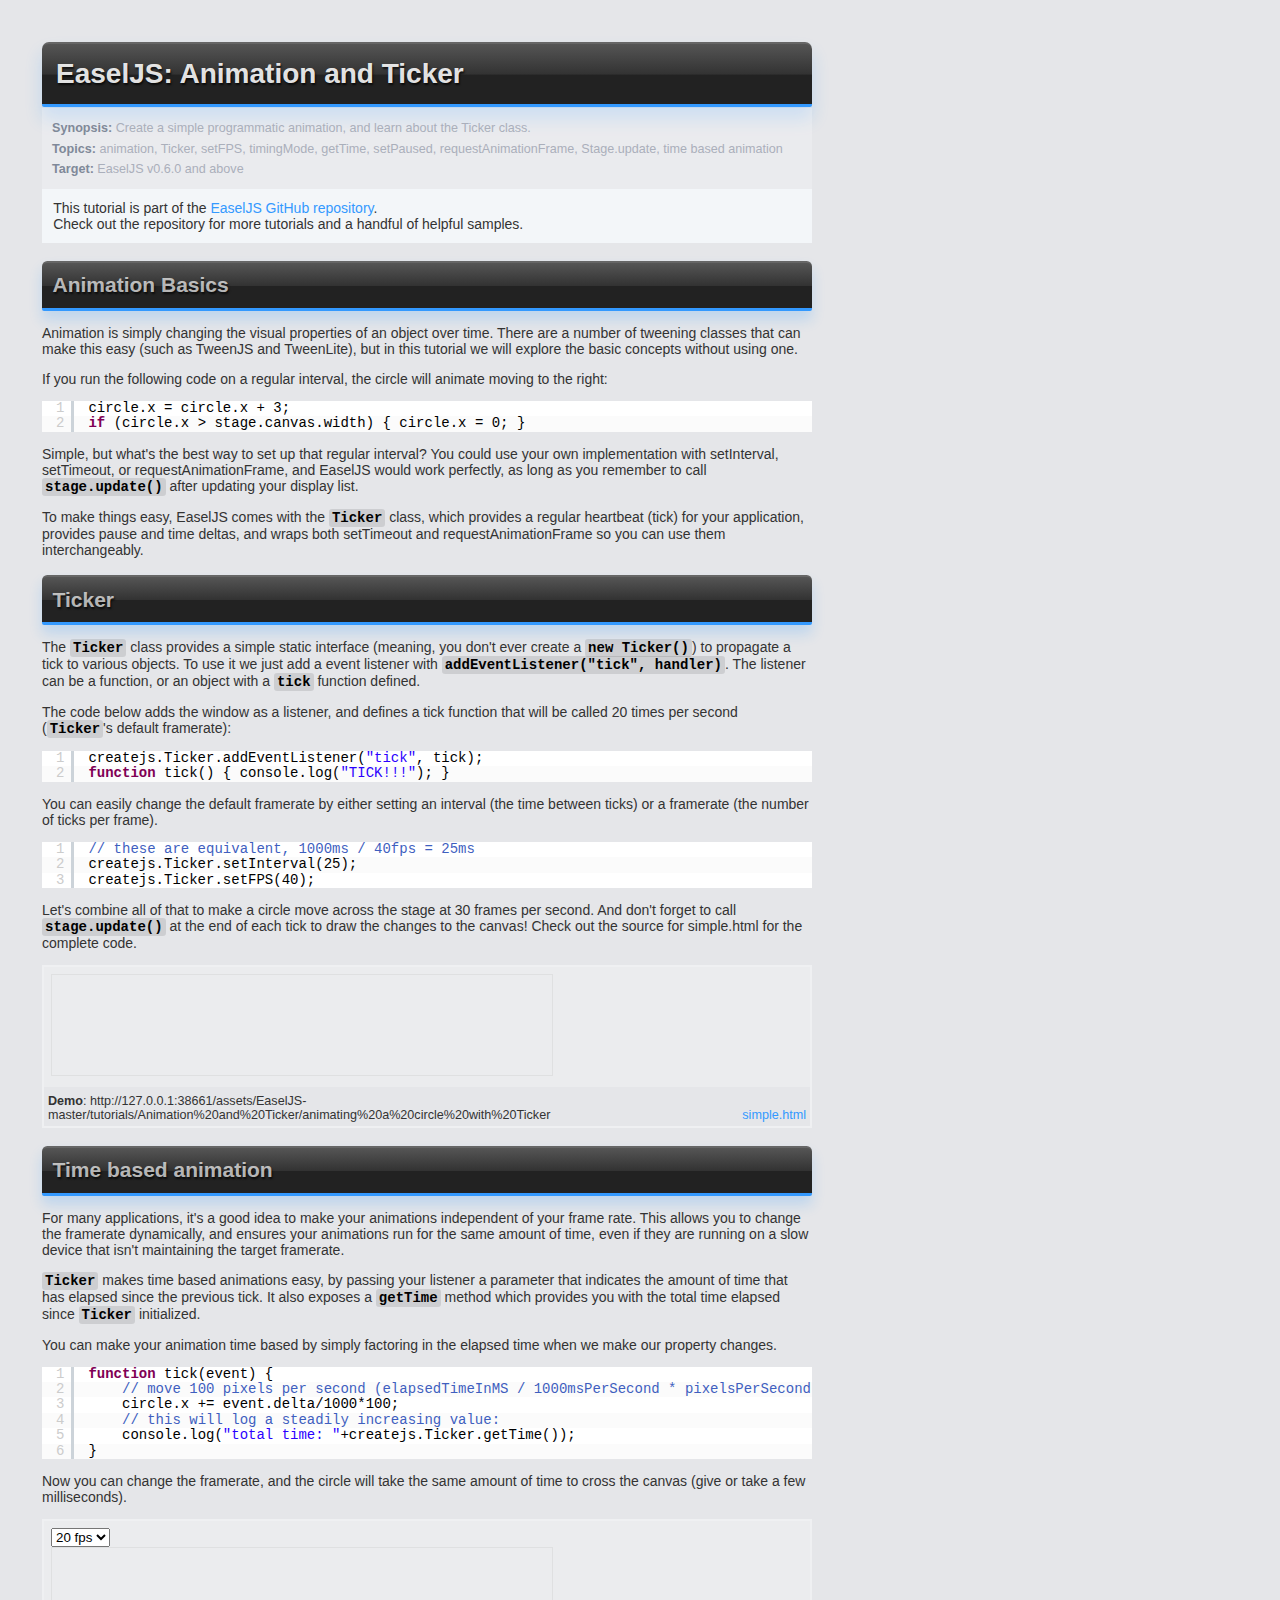
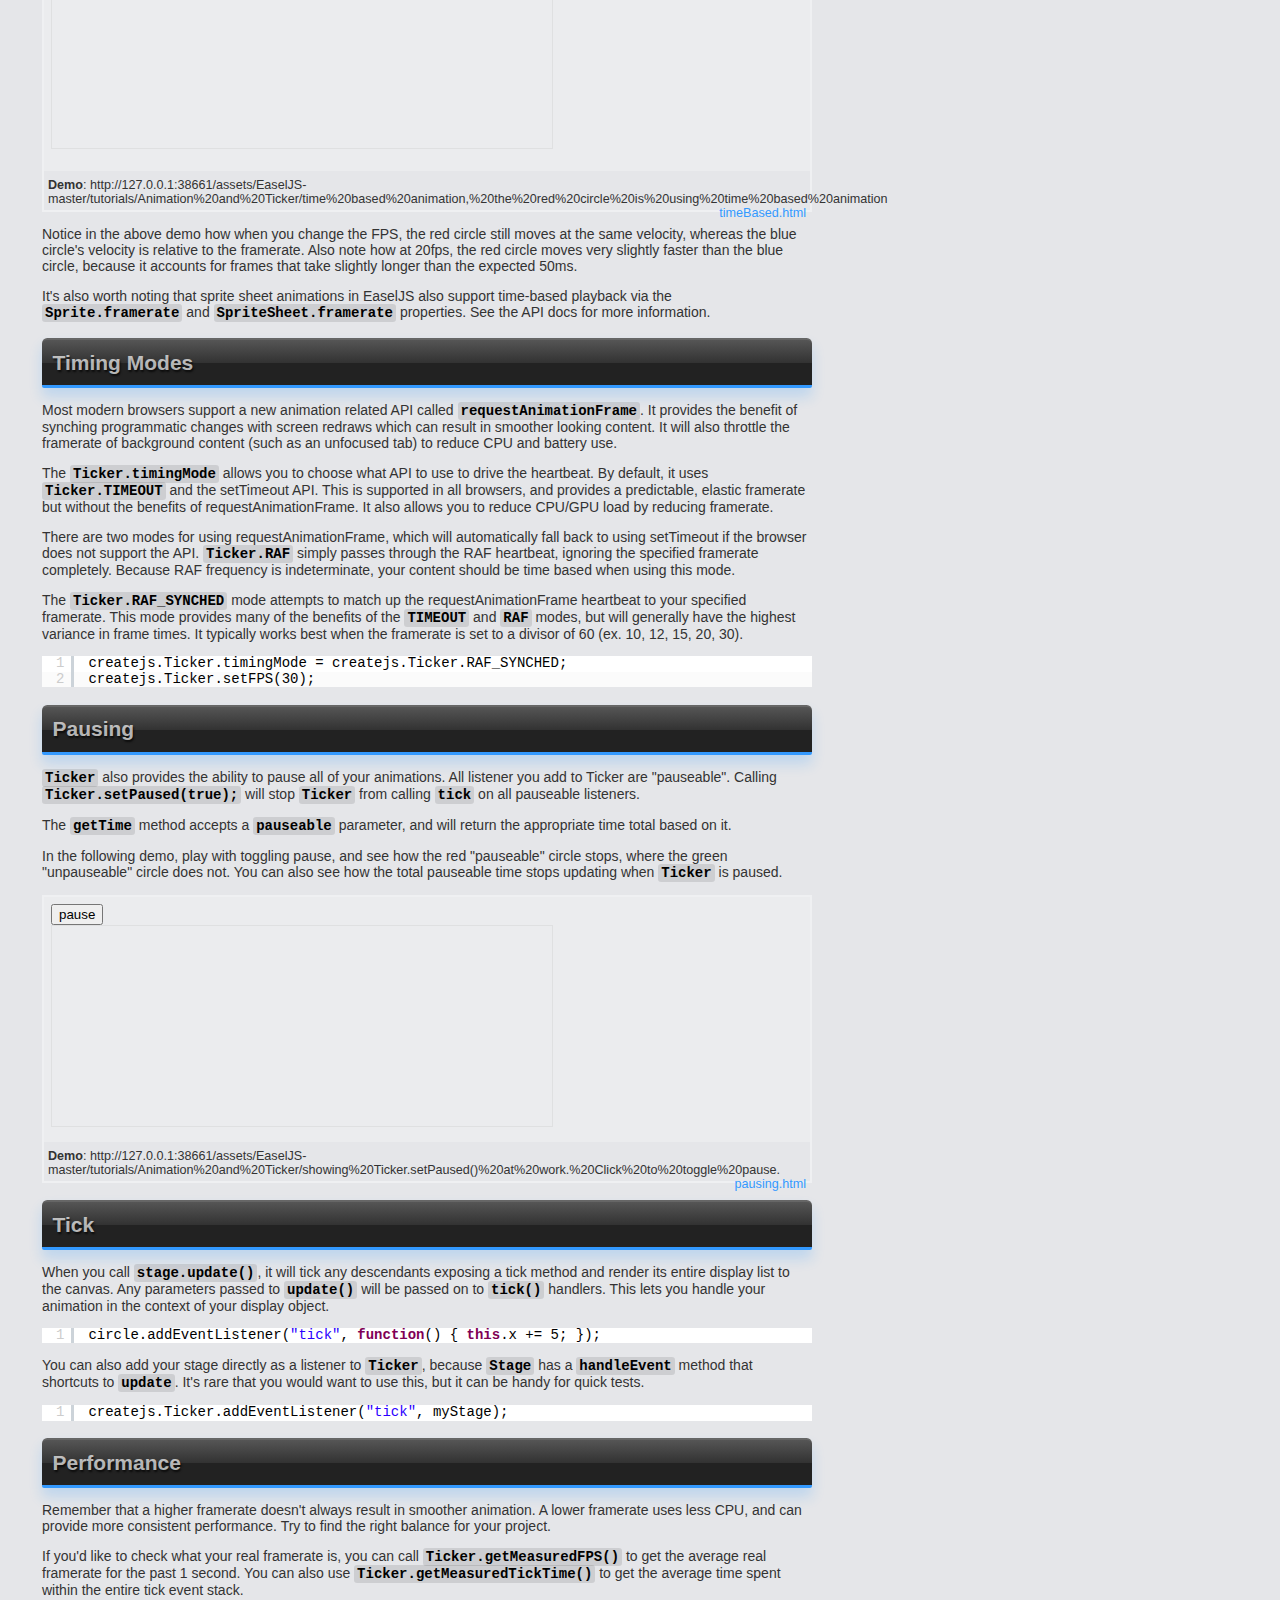
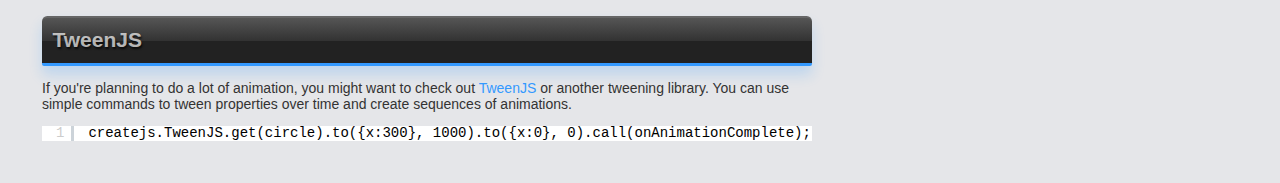
<file: assets/EaselJS-master/tutorials/Animation and Ticker/index.html>
<!DOCTYPE html>
<html>
<head>
	<meta http-equiv="Content-Type" content="text/html; charset=UTF-8">
	<title>EaselJS Tutorial: Animation and Ticker</title>
	<link href="../_shared/tutorial.css" rel="stylesheet" type="text/css">
	<script src="../_shared/tutorial.js"></script>
	
	<!-- SyntaxHighlighter-->
	<script src="../_shared/SyntaxHighlighter/shCore.js"></script>
	<script src="../_shared/SyntaxHighlighter/shBrushJScript.js"></script>
	<script src="../_shared/SyntaxHighlighter/shBrushXml.js"></script>
	<link href="../_shared/SyntaxHighlighter/shCore.css" rel="stylesheet" type="text/css">
	<link href="../_shared/SyntaxHighlighter/shThemeCreateJS.css" rel="stylesheet" type="text/css">
</head>
	
<body onLoad="initTutorial();">
	<article>
		<header>
			<h1>EaselJS: Animation and Ticker</h1>
			<p>
				<strong>Synopsis:</strong> Create a simple programmatic animation, and learn about the Ticker class.<br>
				<strong>Topics:</strong> animation, Ticker, setFPS, timingMode, getTime, setPaused, requestAnimationFrame, Stage.update, time based animation<br>
				<strong>Target:</strong> EaselJS v0.6.0 and above
			</p>
		</header>
		<p class="highlight">
			This tutorial is part of the <a href="https://github.com/CreateJS/EaselJS/" target="_blank">EaselJS GitHub repository</a>.<br />
			Check out the repository for more tutorials and a handful of helpful samples.
		</p>


		<section>
			<header>
				<h2>Animation Basics</h2>
			</header>
			<p>
				Animation is simply changing the visual properties of an object over time. There are a number of tweening classes that can make this easy (such as TweenJS and TweenLite), but in this tutorial we will explore the basic concepts without using one.
			</p>
			<p>
				If you run the following code on a regular interval, the circle will animate moving to the right:
			</p>
			<textarea class="brush: js;" readonly>
circle.x = circle.x + 3;
if (circle.x > stage.canvas.width) { circle.x = 0; }
			</textarea>
			<p>
				Simple, but what's the best way to set up that regular interval? You could use your own implementation with setInterval, setTimeout, or requestAnimationFrame, and EaselJS would work perfectly, as long as you remember to call <code>stage.update()</code> after updating your display list.
			</p>
			<p>
				To make things easy, EaselJS comes with the <code>Ticker</code> class, which provides a regular heartbeat (tick) for your application, provides pause and time deltas, and wraps both setTimeout and requestAnimationFrame so you can use them interchangeably.
			</p>
		</section>
		
		<section>
			<header>
				<h2>Ticker</h2>
			</header>
			<p>
				The <code>Ticker</code> class provides a simple static interface (meaning, you don't ever create a <code>new Ticker()</code>) to propagate a tick to various objects. To use it we just add a event listener with <code>addEventListener("tick", handler)</code>. The listener can be a function, or an object with a <code>tick</code> function defined.
			</p>
			<p>
				The code below adds the window as a listener, and defines a tick function that will be called 20 times per second (<code>Ticker</code>'s default framerate):
			<textarea class="brush: js;" readonly>
createjs.Ticker.addEventListener("tick", tick);
function tick() { console.log("TICK!!!"); }
			</textarea>
			<p>
				You can easily change the default framerate by either setting an interval (the time between ticks) or a framerate (the number of ticks per frame).
			</p>
			<textarea class="brush: js;" readonly>
// these are equivalent, 1000ms / 40fps = 25ms
createjs.Ticker.setInterval(25);
createjs.Ticker.setFPS(40);
			</textarea>
			<p>
				Let's combine all of that to make a circle move across the stage at 30 frames per second. And don't forget to call <code>stage.update()</code> at the end of each tick to draw the changes to the canvas! Check out the source for simple.html for the complete code.
			</p>
			<iframe src="simple.html" class="demo" longDesc="animating a circle with Ticker" width="100%" height="120px"></iframe>
		</section>
		
		<section>
			<header>
				<h2>Time based animation</h2>
			</header>
			<p>
				For many applications, it's a good idea to make your animations independent of your frame rate. This allows you to change the framerate dynamically, and ensures your animations run for the same amount of time, even if they are running on a slow device that isn't maintaining the target framerate.
			</p>
			<p>
				<code>Ticker</code> makes time based animations easy, by passing your listener a parameter that indicates the amount of time that has elapsed since the previous tick. It also exposes a <code>getTime</code> method which provides you with the total time elapsed since <code>Ticker</code> initialized.
			</p>
				You can make your animation time based by simply factoring in the elapsed time when we make our property changes.
			<textarea class="brush: js;" readonly>
function tick(event) {
	// move 100 pixels per second (elapsedTimeInMS / 1000msPerSecond * pixelsPerSecond):
	circle.x += event.delta/1000*100;
	// this will log a steadily increasing value:
	console.log("total time: "+createjs.Ticker.getTime());
}
			</textarea>
			<p>
				Now you can change the framerate, and the circle will take the same amount of time to cross the canvas (give or take a few milliseconds).
			</p>
			<iframe src="timeBased.html" class="demo" longDesc="time based animation, the red circle is using time based animation" width="100%" height="250px"></iframe>
			<p>
				Notice in the above demo how when you change the FPS, the red circle still moves at the same velocity, whereas the blue circle's velocity is relative to the framerate. Also note how at 20fps, the red circle moves very slightly faster than the blue circle, because it accounts for frames that take slightly longer than the expected 50ms.
			</p>
			<p>
				It's also worth noting that sprite sheet animations in EaselJS also support time-based playback via the <code>Sprite.framerate</code> and <code>SpriteSheet.framerate</code> properties. See the API docs for more information.
			</p>
		</section>
		
		<section>
			<header>
				<h2>Timing Modes</h2>
			</header>
			<p>
				Most modern browsers support a new animation related API called <code>requestAnimationFrame</code>. It provides the benefit of synching programmatic changes with screen redraws which can result in smoother looking content. It will also throttle the framerate of background content (such as an unfocused tab) to reduce CPU and battery use.
			</p>
			<p>
				The <code>Ticker.timingMode</code> allows you to choose what API to use to drive the heartbeat. By default, it uses <code>Ticker.TIMEOUT</code> and the setTimeout API. This is supported in all browsers, and provides a predictable, elastic framerate but without the benefits of requestAnimationFrame. It also allows you to reduce CPU/GPU load by reducing framerate.
			</p>
			<p>
				There are two modes for using requestAnimationFrame, which will automatically fall back to using setTimeout if the browser does not support the API. <code>Ticker.RAF</code> simply passes through the RAF heartbeat, ignoring the specified framerate completely. Because RAF frequency is indeterminate, your content should be time based when using this mode.
			</p>
			<p>
				The <code>Ticker.RAF_SYNCHED</code> mode attempts to match up the requestAnimationFrame heartbeat to your specified framerate. This mode provides many of the benefits of the <code>TIMEOUT</code> and <code>RAF</code> modes, but will generally have the highest variance in frame times. It typically works best when the framerate is set to a divisor of 60 (ex. 10, 12, 15, 20, 30).
			</p>
			<textarea class="brush: js;" readonly>
createjs.Ticker.timingMode = createjs.Ticker.RAF_SYNCHED;
createjs.Ticker.setFPS(30);
			</textarea>
		</section>
			
		<section>
			<header>
				<h2>Pausing</h2>
			</header>
			<p>
				<code>Ticker</code> also provides the ability to pause all of your animations. All listener you add to Ticker are "pauseable". Calling <code>Ticker.setPaused(true);</code> will stop <code>Ticker</code> from calling <code>tick</code> on all pauseable listeners.
			</p>
			<p>
				The <code>getTime</code> method accepts a <code>pauseable</code> parameter, and will return the appropriate time total based on it.
			</p>
			<p>
				In the following demo, play with toggling pause, and see how the red "pauseable" circle stops, where the green "unpauseable" circle does not. You can also see how the total pauseable time stops updating when <code>Ticker</code> is paused.
			</p>
			<iframe src="pausing.html" class="demo" longDesc="showing Ticker.setPaused() at work. Click to toggle pause." width="100%" height="245px"></iframe>
		</section>
		
		<section>
			<header>
				<h2>Tick</h2>
			</header>
			<p>
				When you call <code>stage.update()</code>, it will tick any descendants exposing a tick method and render
                its entire display list to the canvas. Any parameters passed to <code>update()</code> will be passed on to
                <code>tick()</code> handlers. This lets you handle your animation in the context of your display object.
			</p>
			<textarea class="brush: js;" readonly>
circle.addEventListener("tick", function() { this.x += 5; });
			</textarea>
			<p>
				You can also add your stage directly as a listener to <code>Ticker</code>, because <code>Stage</code>
                has a <code>handleEvent</code> method that shortcuts to <code>update</code>. It's rare that you would
                want to use this, but it can be handy for quick tests.
			</p>
			<textarea class="brush: js;" readonly>
createjs.Ticker.addEventListener("tick", myStage);
			</textarea>
		</section>
		
		<section>
			<header>
				<h2>Performance</h2>
			</header>
			<p>
				Remember that a higher framerate doesn't always result in smoother animation. A lower framerate uses less CPU, and can provide more consistent performance. Try to find the right balance for your project.
			</p>
			<p>
				If you'd like to check what your real framerate is, you can call <code>Ticker.getMeasuredFPS()</code> to get the average real framerate for the past 1 second. You can also use <code>Ticker.getMeasuredTickTime()</code> to get the average time spent within the entire tick event stack.
			</p>
		</section>
		
		<section>
			<header>
				<h2>TweenJS</h2>
			</header>
			<p>
				If you're planning to do a lot of animation, you might want to check out <a href="http://tweenjs.com"/>TweenJS</a> or another tweening library. You can use simple commands to tween properties over time and create sequences of animations.
			</p>
			<textarea class="brush: js;" readonly>
createjs.TweenJS.get(circle).to({x:300}, 1000).to({x:0}, 0).call(onAnimationComplete);
			</textarea>
		</section>
		
	</article>
</body>
</html>
</file>
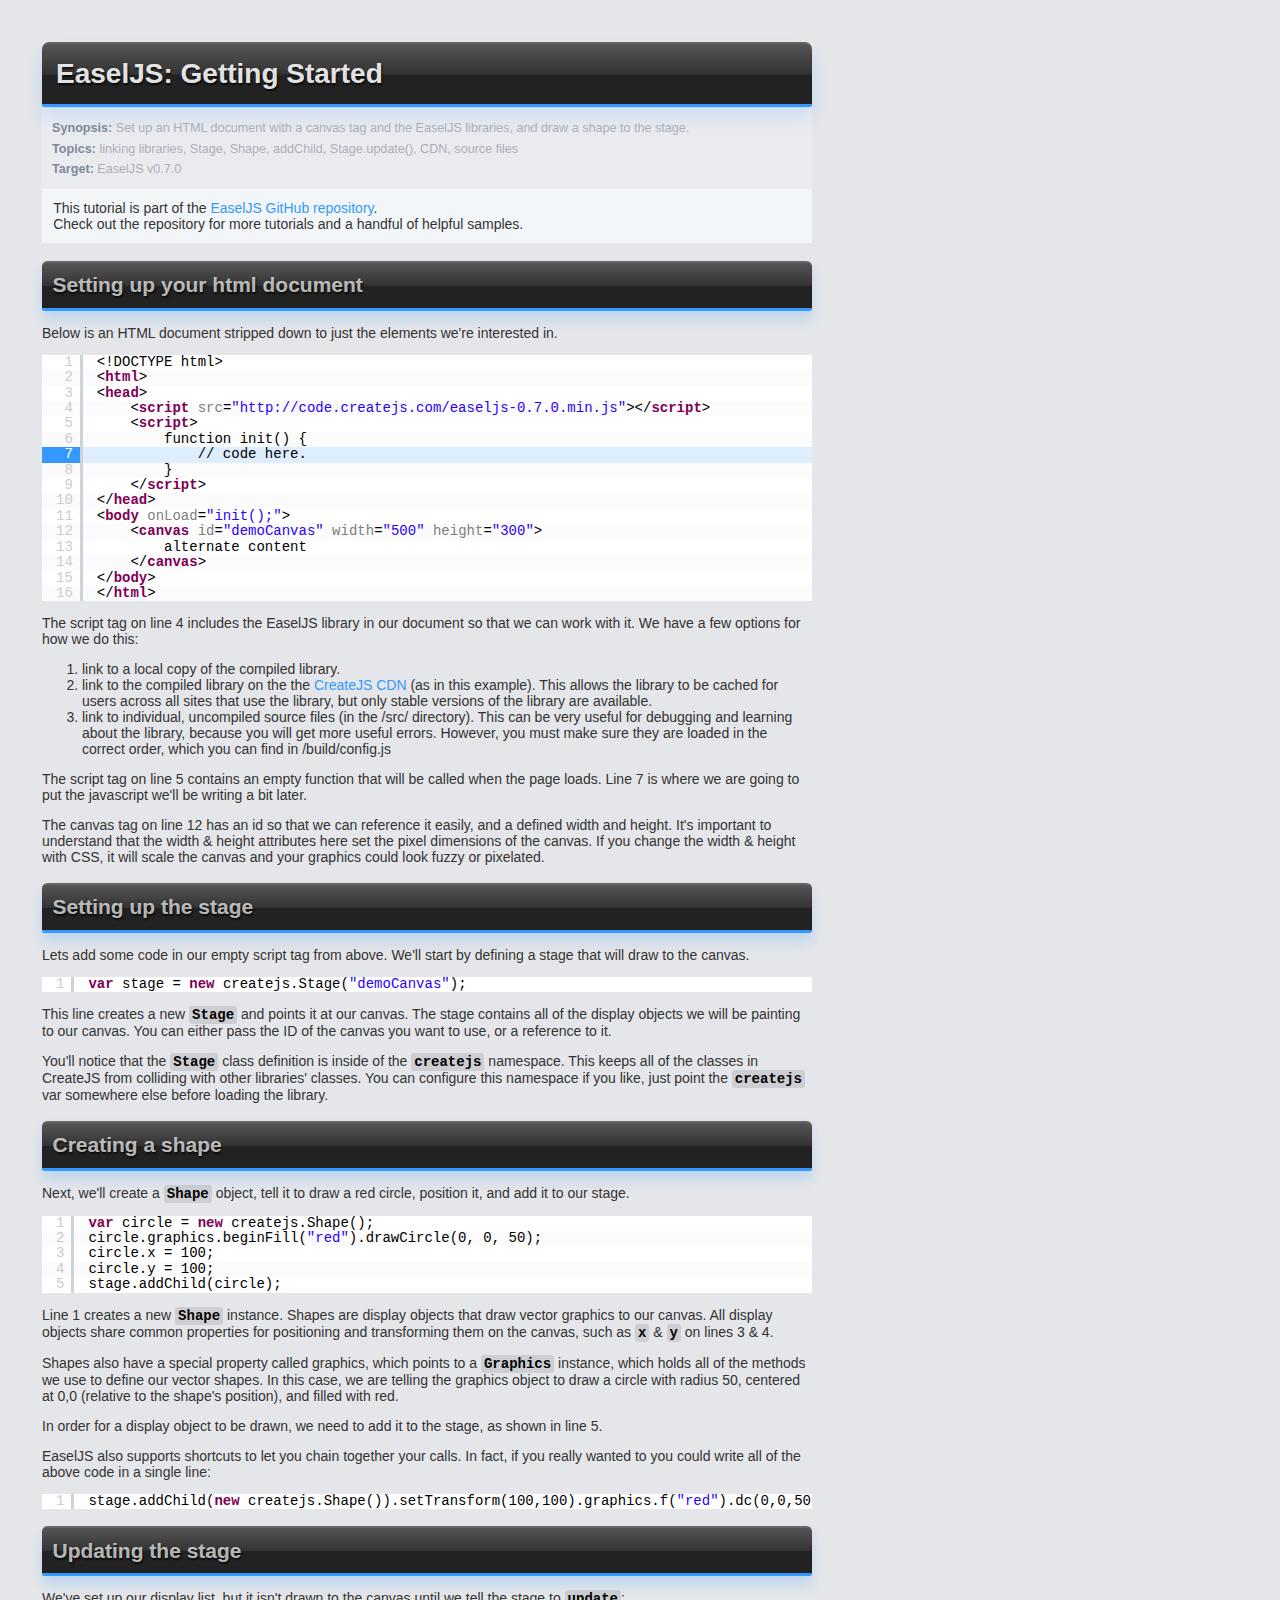
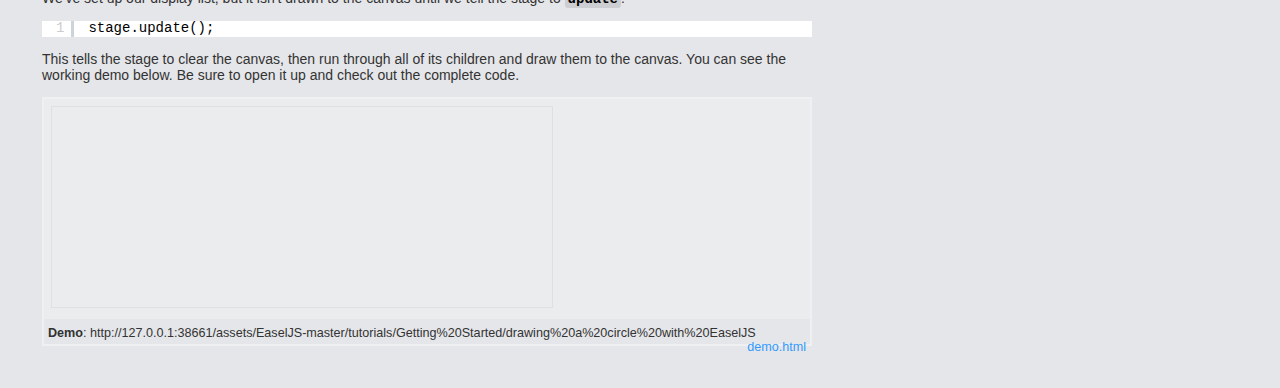
<file: assets/EaselJS-master/tutorials/Getting Started/index.html>
<!DOCTYPE html>
<html>
<head>
	<meta http-equiv="Content-Type" content="text/html; charset=UTF-8">
	<title>EaselJS Tutorial: Getting Started</title>
	<link href="../_shared/tutorial.css" rel="stylesheet" type="text/css">
	<script src="../_shared/tutorial.js"></script>
	
	<!-- SyntaxHighlighter-->
	<script src="../_shared/SyntaxHighlighter/shCore.js"></script>
	<script src="../_shared/SyntaxHighlighter/shBrushJScript.js"></script>
	<script src="../_shared/SyntaxHighlighter/shBrushXml.js"></script>
	<link href="../_shared/SyntaxHighlighter/shCore.css" rel="stylesheet" type="text/css">
	<link href="../_shared/SyntaxHighlighter/shThemeCreateJS.css" rel="stylesheet" type="text/css">
</head>
	
<body onLoad="initTutorial();">
	<article>
		<header>
			<h1>EaselJS: Getting Started</h1>
			<p>
				<strong>Synopsis:</strong> Set up an HTML document with a canvas tag and the EaselJS libraries, and draw a shape to the stage.<br>
				<strong>Topics:</strong> linking libraries, Stage, Shape, addChild, Stage.update(), CDN, source files<br>
				<strong>Target:</strong> EaselJS v0.7.0
			</p>
		</header>
		<p class="highlight">
			This tutorial is part of the <a href="https://github.com/CreateJS/EaselJS/" target="_blank">EaselJS GitHub repository</a>.<br />
			Check out the repository for more tutorials and a handful of helpful samples.
		</p>

		<section>
			<header>
				<h2>Setting up your html document</h2>
			</header>
			<p>
				Below is an HTML document stripped down to just the elements we're interested in.
			</p>
			<textarea class="brush: xml; highlight: [7];" readonly>
<!DOCTYPE html>
<html>
<head>
	<script src="http://code.createjs.com/easeljs-0.7.0.min.js"></script>
	<script>
		function init() {
			// code here.
		}
	</script>
</head>
<body onLoad="init();">
	<canvas id="demoCanvas" width="500" height="300">
		alternate content
	</canvas>
</body>
</html>
			</textarea>
			<p>
				The script tag on line 4 includes the EaselJS library in our document so that we can work with it. We have a few options for how we do this:<ol>
				<li> link to a local copy of the compiled library.</li>
				<li> link to the compiled library on the the <a href="http://code.createjs.com">CreateJS CDN</a> (as in this example). This allows the library to be cached for users across all sites that use the library, but only stable versions of the library are available.</li>
				<li> link to individual, uncompiled source files (in the /src/ directory). This can be very useful for debugging and learning about the library, because you will get more useful errors. However, you must make sure they are loaded in the correct order, which you can find in /build/config.js</li>
				</ol>
			</p>
			<p>
				The script tag on line 5 contains an empty function that will be called when the page loads. Line 7 is where we are going to put the javascript we'll be writing a bit later.
			</p>
			<p>
				The canvas tag on line 12 has an id so that we can reference it easily, and a defined width and height. It's important to understand that the width & height attributes here set the pixel dimensions of the canvas. If you change the width & height with CSS, it will scale the canvas and your graphics could look fuzzy or pixelated.
			</p>
		</section>
		
		<section>
			<header>
				<h2>Setting up the stage</h2>
			</header>
			<p>
				Lets add some code in our empty script tag from above. We'll start by defining a stage that will draw to the canvas.</p>
			</p>
			<textarea class="brush: js;" readonly>
var stage = new createjs.Stage("demoCanvas");
			</textarea>
			<p>
				This line creates a new <code>Stage</code> and points it at our canvas. The stage contains all of the display objects we will be painting to our canvas. You can either pass the ID of the canvas you want to use, or a reference to it.
			</p>
			<p>
			You'll notice that the <code>Stage</code> class definition is inside of the <code>createjs</code> namespace. This keeps all of the classes in CreateJS from colliding with other libraries' classes. You can configure this namespace if you like, just point the <code>createjs</code> var somewhere else before loading the library.
			</p>
		</section>
		
		<section>
			<header>
				<h2>Creating a shape</h2>
			</header>
			<p>
				Next, we'll create a <code>Shape</code> object, tell it to draw a red circle, position it, and add it to our stage.
			</p>
			<textarea class="brush: js;" readonly>
var circle = new createjs.Shape();
circle.graphics.beginFill("red").drawCircle(0, 0, 50);
circle.x = 100;
circle.y = 100;
stage.addChild(circle);
			</textarea>
			<p>
				Line 1 creates a new <code>Shape</code> instance. Shapes are display objects that draw vector graphics to our canvas. All display objects share common properties for positioning and transforming them on the canvas, such as <code>x</code> & <code>y</code> on lines 3 & 4.
			</p><p>	
				Shapes also have a special property called graphics, which points to a <code>Graphics</code> instance, which holds all of the methods we use to define our vector shapes. In this case, we are telling the graphics object to draw a circle with radius 50, centered at 0,0 (relative to the shape's position), and filled with red.
			</p><p>
				In order for a display object to be drawn, we need to add it to the stage, as shown in line 5.
			</p><p>
				EaselJS also supports shortcuts to let you chain together your calls. In fact, if you really wanted to you could write all of the above code in a single line:
			</p>
			<textarea class="brush: js;" readonly>
stage.addChild(new createjs.Shape()).setTransform(100,100).graphics.f("red").dc(0,0,50);
			</textarea>
		</section>	
			
		<section>
			<header>
				<h2>Updating the stage</h2>
			</header>
			<p>
				We've set up our display list, but it isn't drawn to the canvas until we tell the stage to <code>update</code>:
			</p>
			<textarea class="brush: js;" readonly>
stage.update();
			</textarea>
			<p>
				This tells the stage to clear the canvas, then run through all of its children and draw them to the canvas. You can see the working demo below. Be sure to open it up and check out the complete code.
			</p>
			<iframe src="demo.html" class="demo" longDesc="drawing a circle with EaselJS" width="100%" height="220px"></iframe>
		</section>
		
	</article>
</body>
</html>
</file>
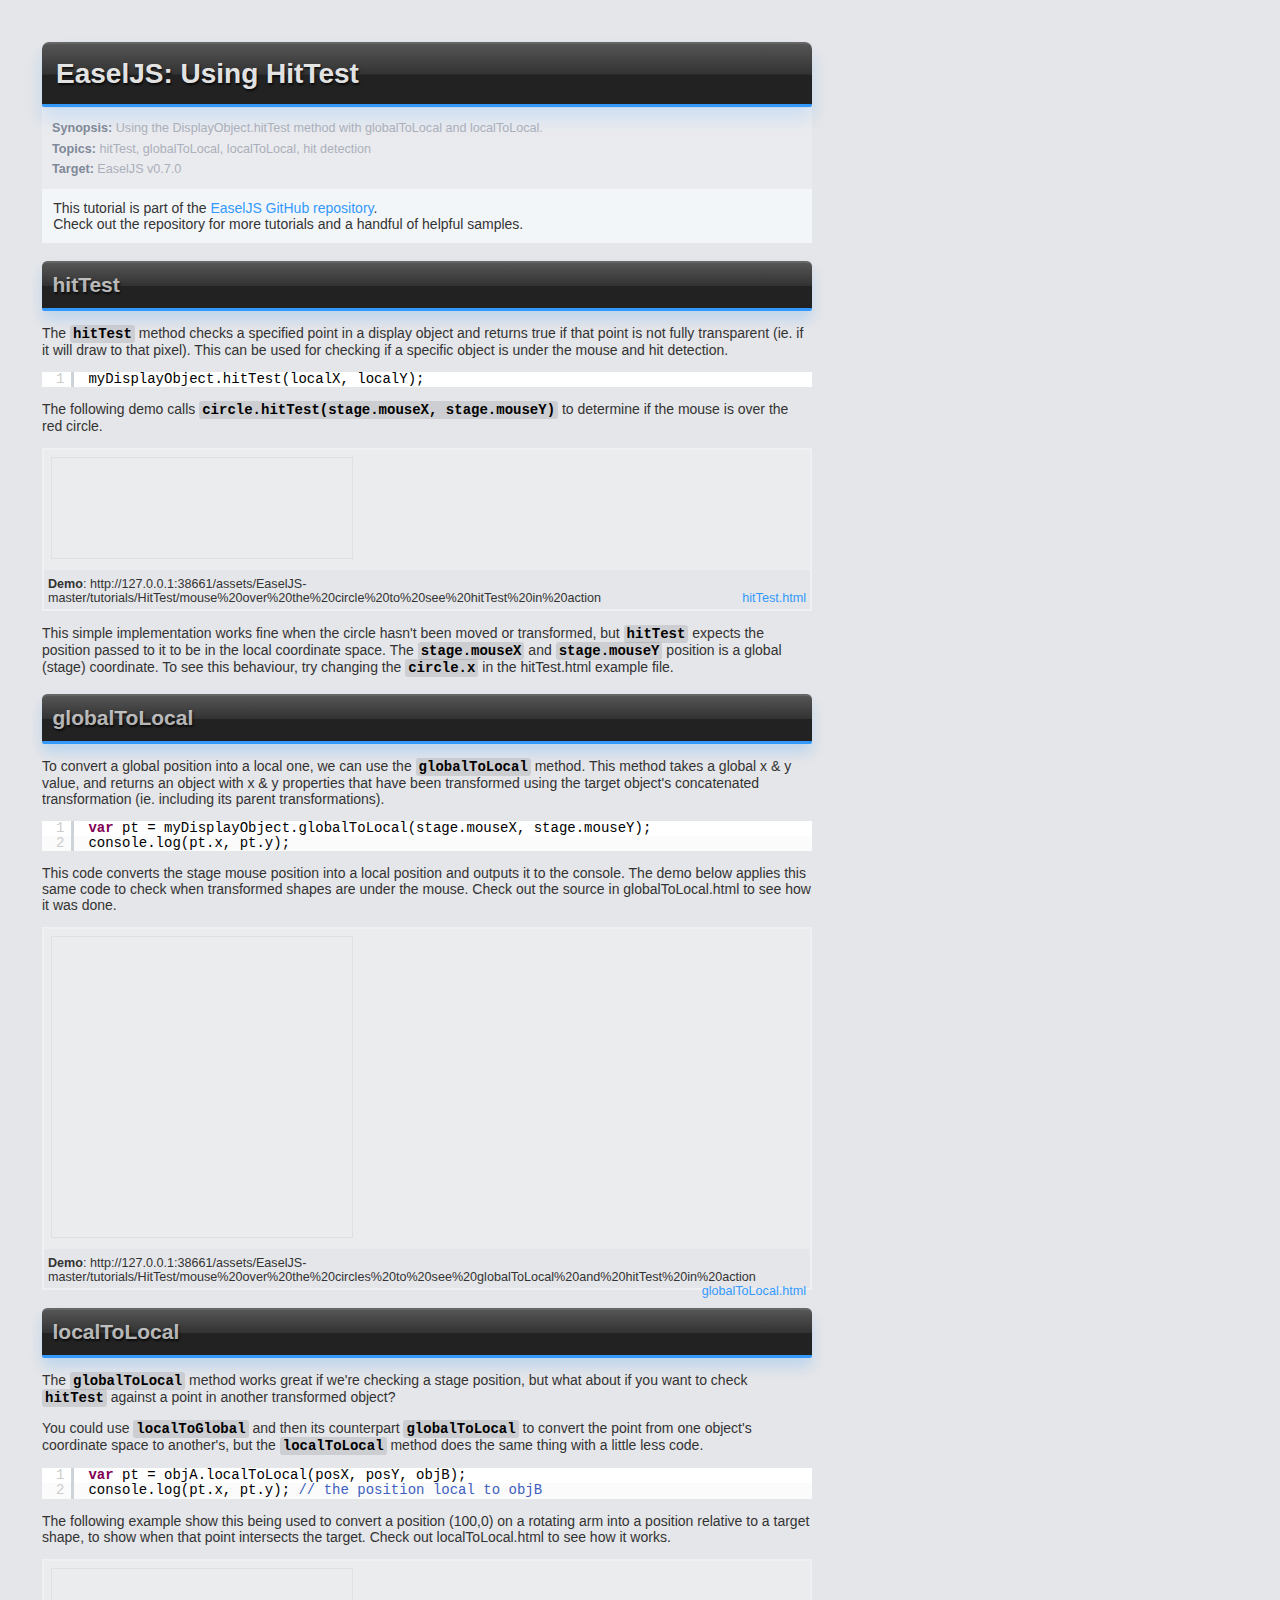
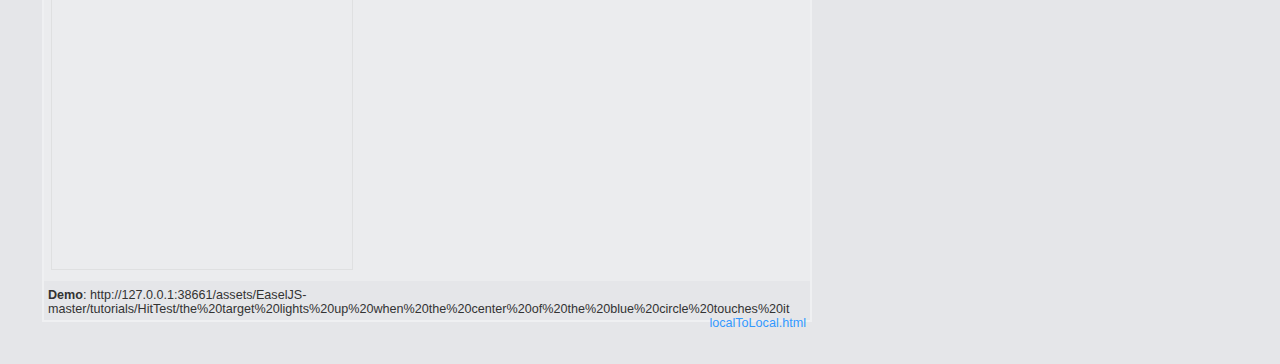
<file: assets/EaselJS-master/tutorials/HitTest/index.html>
<!DOCTYPE html>
<html>
<head>
	<meta http-equiv="Content-Type" content="text/html; charset=UTF-8">
	<title>EaselJS Tutorial: Using hitTest</title>
	<link href="../_shared/tutorial.css" rel="stylesheet" type="text/css">
	<script src="../_shared/tutorial.js"></script>
	
	<!-- SyntaxHighlighter-->
	<script src="../_shared/SyntaxHighlighter/shCore.js"></script>
	<script src="../_shared/SyntaxHighlighter/shBrushJScript.js"></script>
	<script src="../_shared/SyntaxHighlighter/shBrushXml.js"></script>
	<link href="../_shared/SyntaxHighlighter/shCore.css" rel="stylesheet" type="text/css">
	<link href="../_shared/SyntaxHighlighter/shThemeCreateJS.css" rel="stylesheet" type="text/css">
</head>
	
<body onLoad="initTutorial();">
	<article>
		<header>
			<h1>EaselJS: Using HitTest</h1>
			<p>
				<strong>Synopsis:</strong> Using the DisplayObject.hitTest method with globalToLocal and localToLocal.<br>
				<strong>Topics:</strong> hitTest, globalToLocal, localToLocal, hit detection<br>
				<strong>Target:</strong> EaselJS v0.7.0
			</p>
		</header>
		<p class="highlight">
			This tutorial is part of the <a href="https://github.com/CreateJS/EaselJS/" target="_blank">EaselJS GitHub repository</a>.<br />
			Check out the repository for more tutorials and a handful of helpful samples.
		</p>

		<section>
			<header>
				<h2>hitTest</h2>
			</header>
			<p>
				The <code>hitTest</code> method checks a specified point in a display object and returns true if that point is not fully transparent (ie. if it will draw to that pixel). This can be used for checking if a specific object is under the mouse and hit detection.
			</p>
			<textarea class="brush: js;" readonly>
myDisplayObject.hitTest(localX, localY);
			</textarea>
			<p>
				The following demo calls <code>circle.hitTest(stage.mouseX, stage.mouseY)</code> to determine if the mouse is over the red circle.
			</p>
			<iframe src="hitTest.html" class="demo" longdesc="mouse over the circle to see hitTest in action" width="100%" height="120px"></iframe>
			<p>
				This simple implementation works fine when the circle hasn't been moved or transformed, but <code>hitTest</code> expects the position passed to it to be in the local coordinate space. The <code>stage.mouseX</code> and <code>stage.mouseY</code> position is a global (stage) coordinate. To see this behaviour, try changing the <code>circle.x</code> in the hitTest.html example file.
			</p>
		</section>
			
		<section>
			<header>
				<h2>globalToLocal</h2>
			</header>
			<p>
				To convert a global position into a local one, we can use the <code>globalToLocal</code> method. This method takes a global x & y value, and returns an object with x & y properties that have been transformed using the target object's concatenated transformation (ie. including its parent transformations).
			</p>
			<textarea class="brush: js;" readonly>
var pt = myDisplayObject.globalToLocal(stage.mouseX, stage.mouseY);
console.log(pt.x, pt.y);
			</textarea>
			<p>
				This code converts the stage mouse position into a local position and outputs it to the console. The demo below applies this same code to check when transformed shapes are under the mouse. Check out the source in globalToLocal.html to see how it was done.
			</p>
			<iframe src="globalToLocal.html" class="demo" longdesc="mouse over the circles to see globalToLocal and hitTest in action" width="100%" height="320px"></iframe>
		</section>
		
		<section>
			<header>
				<h2>localToLocal</h2>
			</header>
			<p>
				The <code>globalToLocal</code> method works great if we're checking a stage position, but what about if you want to check <code>hitTest</code> against a point in another transformed object?
			</p>
			<p>
				You could use <code>localToGlobal</code> and then its counterpart <code>globalToLocal</code> to convert the point from one object's coordinate space to another's, but the <code>localToLocal</code> method does the same thing with a little less code.
			</p>
			<textarea class="brush: js;" readonly>
var pt = objA.localToLocal(posX, posY, objB);
console.log(pt.x, pt.y); // the position local to objB
			</textarea>
			<p>
				The following example show this being used to convert a position (100,0) on a rotating arm into a position relative to a target shape, to show when that point intersects the target. Check out localToLocal.html to see how it works.
			</p>
			
			<iframe src="localToLocal.html" class="demo" longDesc="the target lights up when the center of the blue circle touches it" width="100%" height="320px"></iframe>
		</section>
		
	</article>
</body>
</html>
</file>
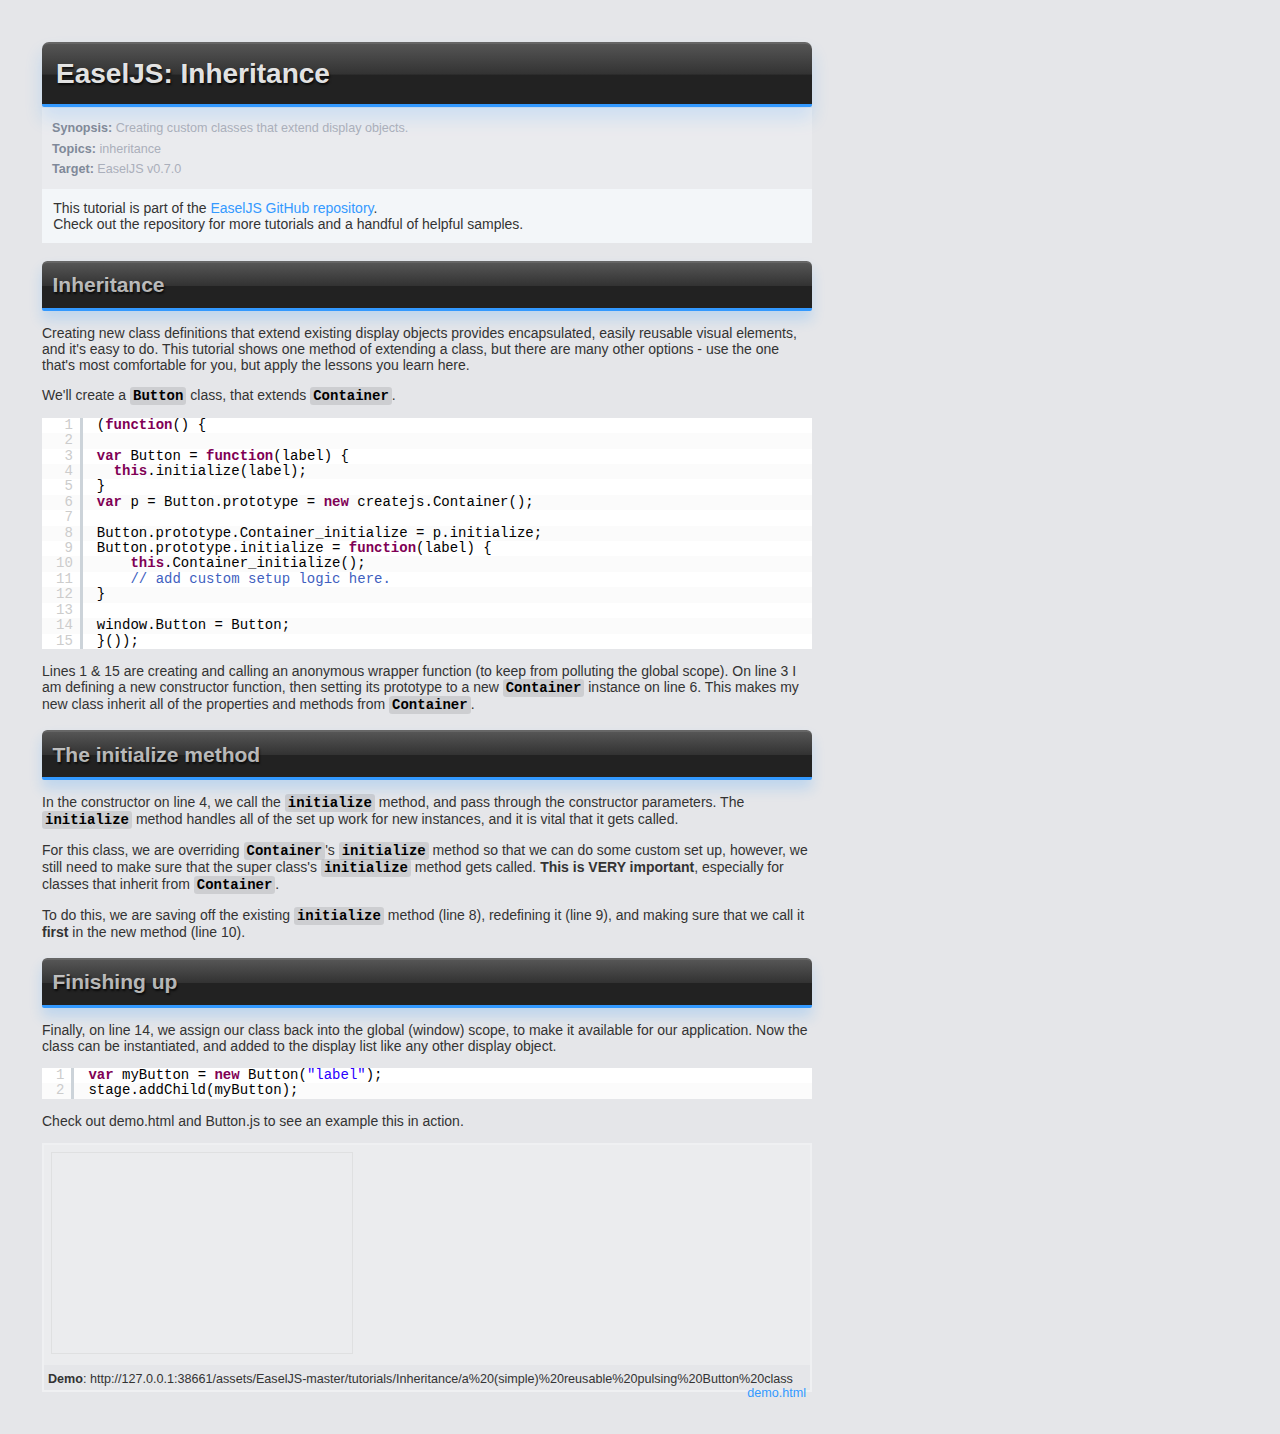
<file: assets/EaselJS-master/tutorials/Inheritance/index.html>
<!DOCTYPE html>
<html>
<head>
	<meta http-equiv="Content-Type" content="text/html; charset=UTF-8">
	<title>EaselJS Tutorial: Inheritance</title>
	<link href="../_shared/tutorial.css" rel="stylesheet" type="text/css">
	<script src="../_shared/tutorial.js"></script>
	
	<!-- SyntaxHighlighter-->
	<script src="../_shared/SyntaxHighlighter/shCore.js"></script>
	<script src="../_shared/SyntaxHighlighter/shBrushJScript.js"></script>
	<script src="../_shared/SyntaxHighlighter/shBrushXml.js"></script>
	<link href="../_shared/SyntaxHighlighter/shCore.css" rel="stylesheet" type="text/css">
	<link href="../_shared/SyntaxHighlighter/shThemeCreateJS.css" rel="stylesheet" type="text/css">
</head>
	
<body onLoad="initTutorial();">
	<article>
		<header>
			<h1>EaselJS: Inheritance</h1>
			<p>
				<strong>Synopsis:</strong> Creating custom classes that extend display objects.<br>
				<strong>Topics:</strong> inheritance<br>
				<strong>Target:</strong> EaselJS v0.7.0
			</p>
		</header>
		<p class="highlight">
			This tutorial is part of the <a href="https://github.com/CreateJS/EaselJS/" target="_blank">EaselJS GitHub repository</a>.<br />
			Check out the repository for more tutorials and a handful of helpful samples.
		</p>

		<section>
			<header>
				<h2>Inheritance</h2>
			</header>
			<p>
				Creating new class definitions that extend existing display objects provides encapsulated, easily reusable visual elements, and it's easy to do. This tutorial shows one method of extending a class, but there are many other options - use the one that's most comfortable for you, but apply the lessons you learn here.
			</p>
			<p>
				We'll create a <code>Button</code> class, that extends <code>Container</code>.
			</p>
			<textarea class="brush: js;" readonly>
(function() {

var Button = function(label) {
  this.initialize(label);
}
var p = Button.prototype = new createjs.Container();

Button.prototype.Container_initialize = p.initialize;
Button.prototype.initialize = function(label) {
	this.Container_initialize();
	// add custom setup logic here.
}

window.Button = Button;
}());
			</textarea>
			<p>
				Lines 1 & 15 are creating and calling an anonymous wrapper function (to keep from polluting the global scope). On line 3 I am defining a new constructor function, then setting its prototype to a new <code>Container</code> instance on line 6. This makes my new class inherit all of the properties and methods from <code>Container</code>.
			</p>
		</section>
			
		<section>
			<header>
				<h2>The initialize method</h2>
			</header>
			
			<p>
				In the constructor on line 4, we call the <code>initialize</code> method, and pass through the constructor parameters. The <code>initialize</code> method handles all of the set up work for new instances, and it is vital that it gets called.
			</p>
			<p>
				For this class, we are overriding <code>Container</code>'s <code>initialize</code> method so that we can do some custom set up, however, we still need to make sure that the super class's <code>initialize</code> method gets called. <strong>This is VERY important</strong>, especially for classes that inherit from <code>Container</code>.
			</p>
			<p>
				To do this, we are saving off the existing <code>initialize</code> method (line 8), redefining it (line 9), and making sure that we call it <strong>first</strong> in the new method (line 10).
		</section>
			
		<section>
			<header>
				<h2>Finishing up</h2>
			</header>
			<p>
				Finally, on line 14, we assign our class back into the global (window) scope, to make it available for our application. Now the class can be instantiated, and added to the display list like any other display object.
			</p>
			<textarea class="brush: js;" readonly>
var myButton = new Button("label");
stage.addChild(myButton);
			</textarea>
			<p>
				Check out demo.html and Button.js to see an example this in action.
			</p>
			
			<iframe src="demo.html" class="demo" longDesc="a (simple) reusable pulsing Button class" width="100%" height="220px"></iframe>
		</section>
		
	</article>
</body>
</html>
</file>
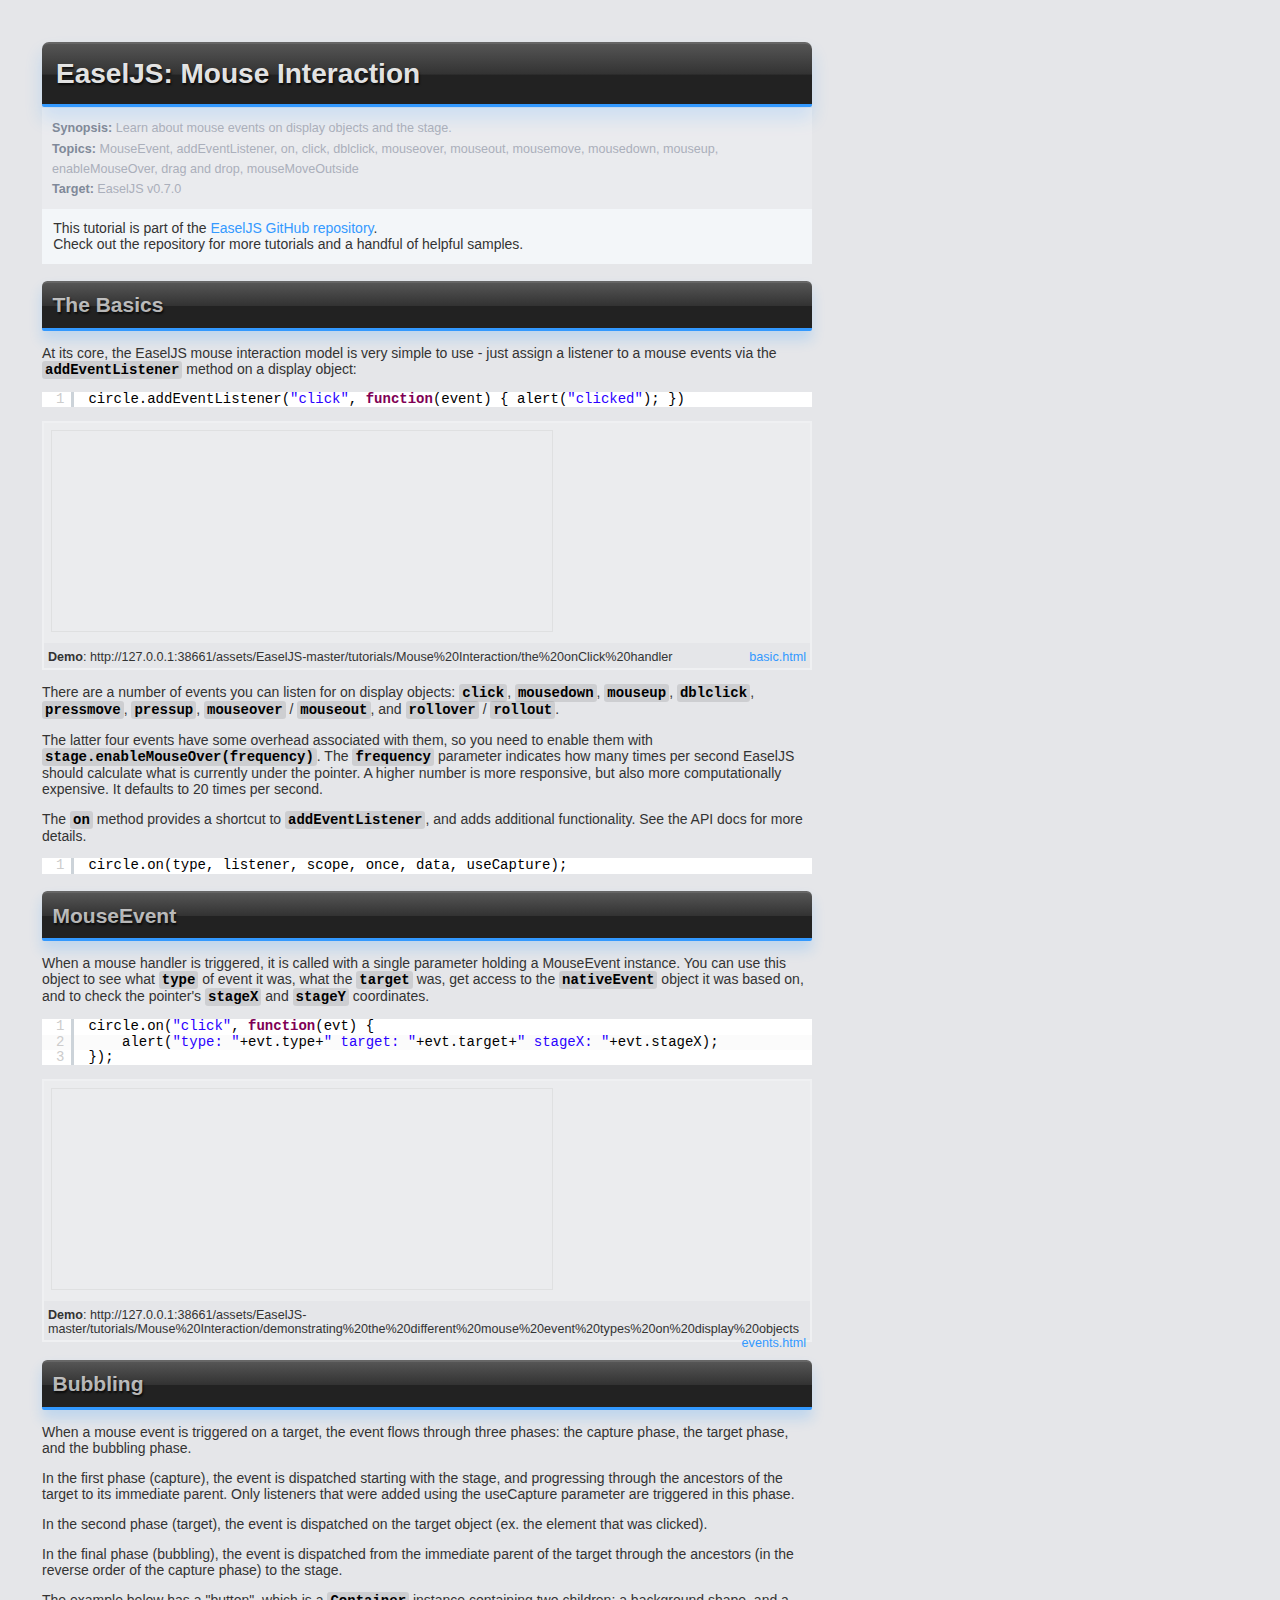
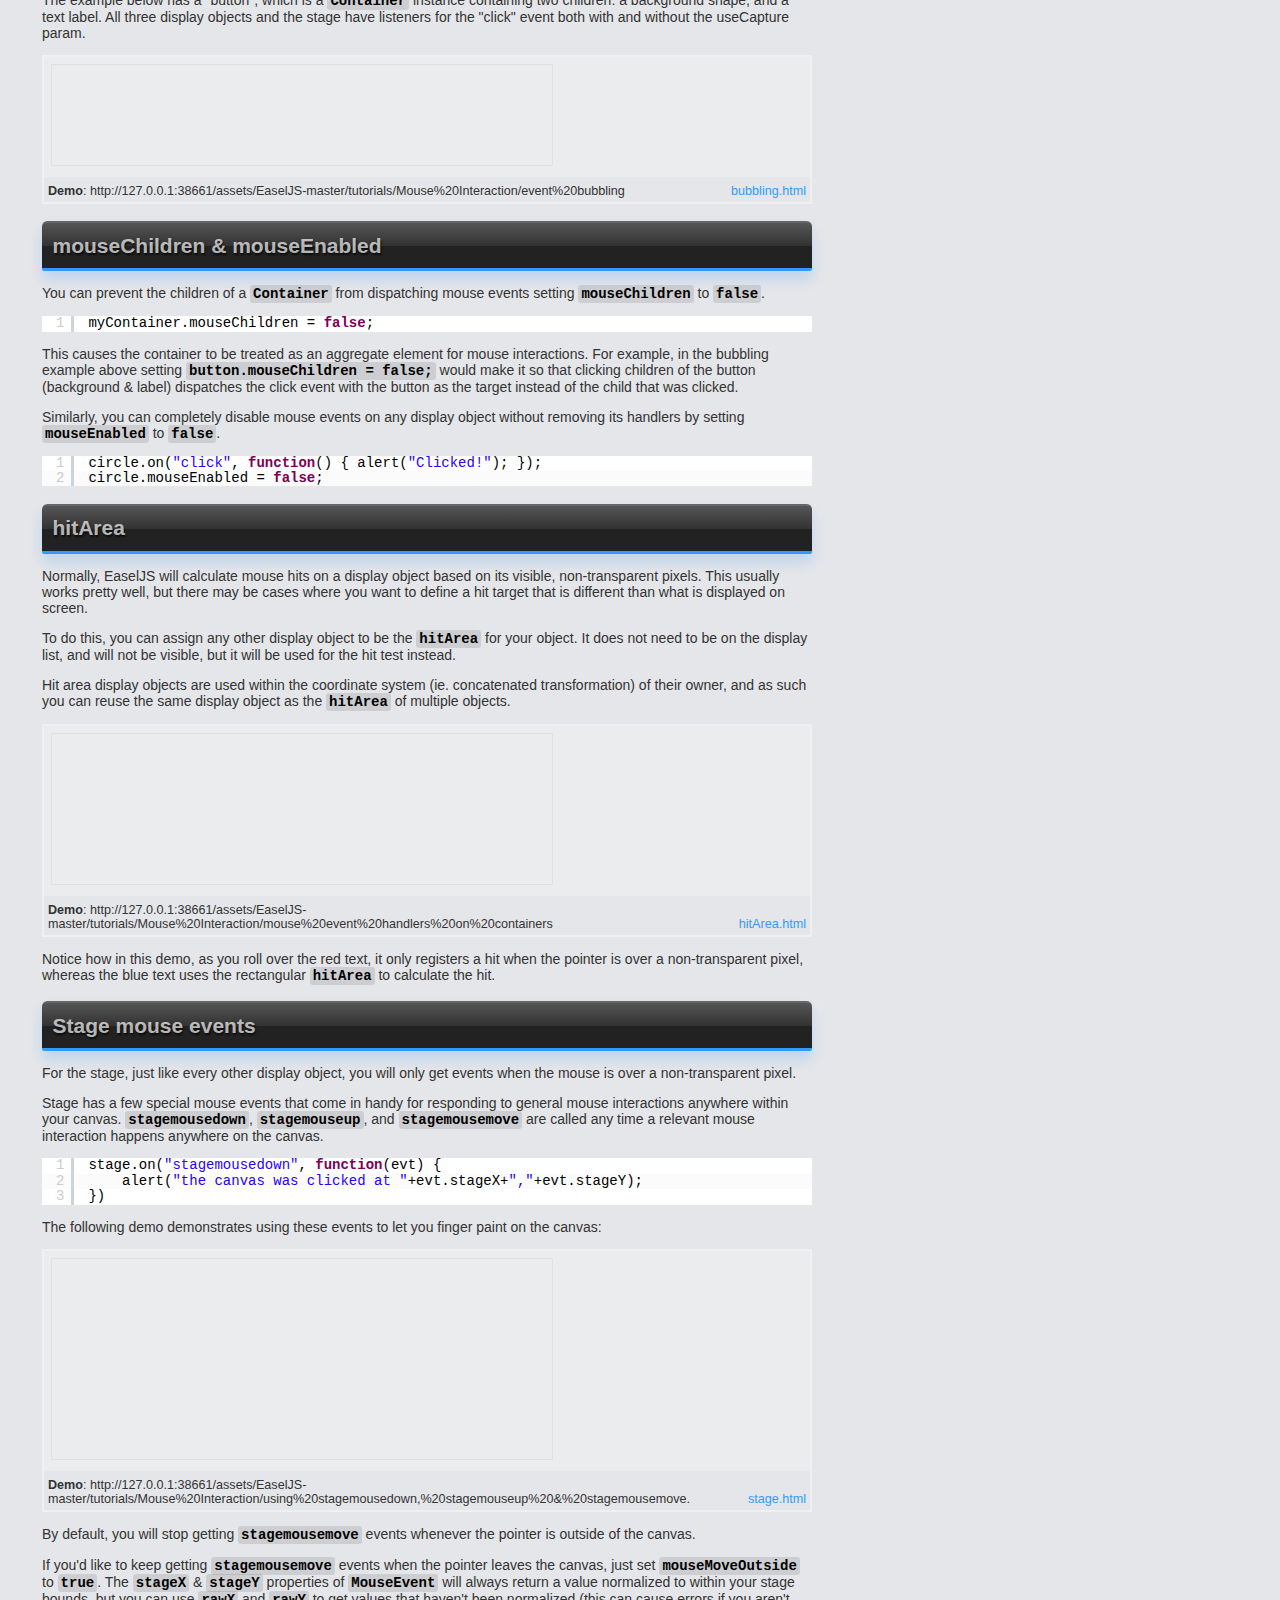
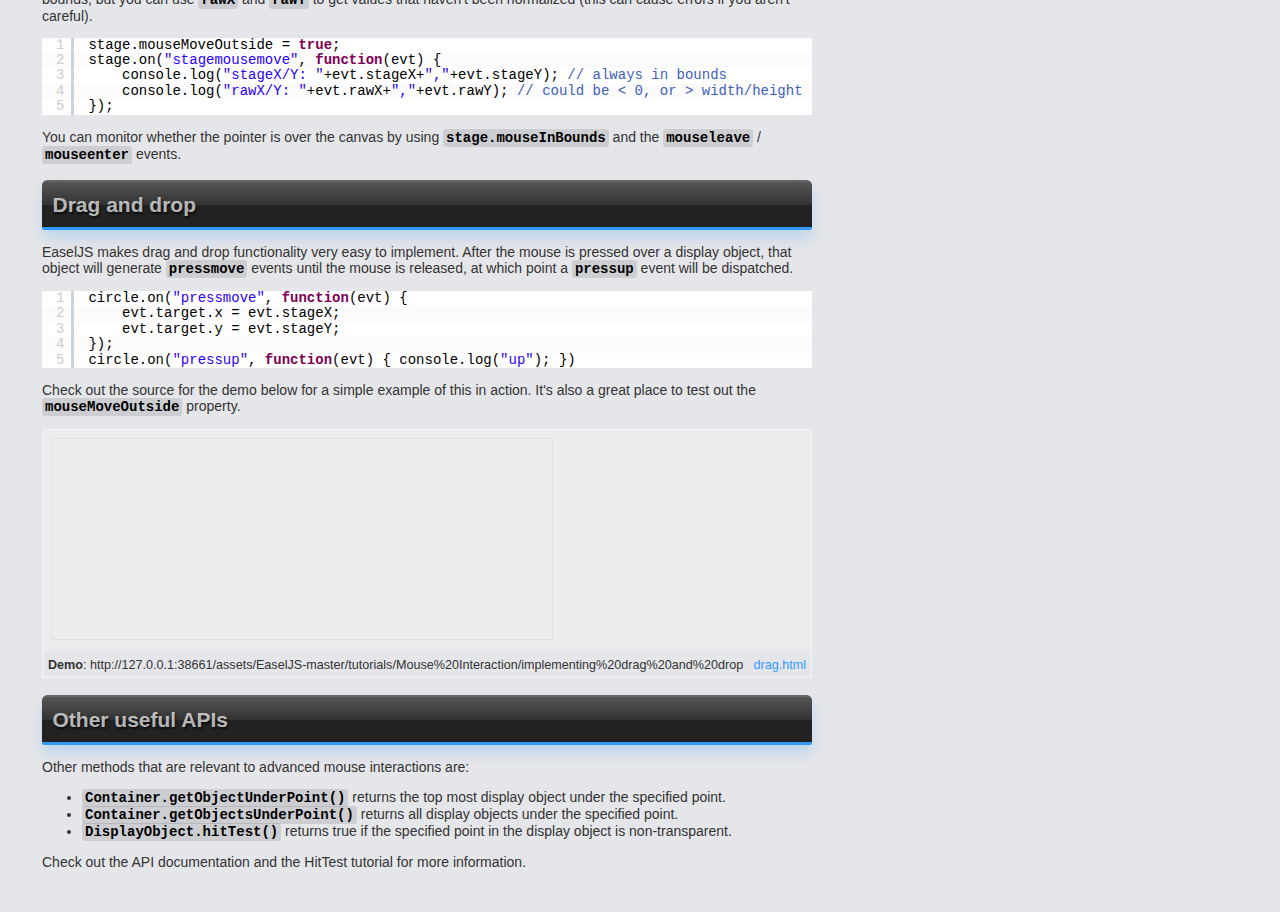
<file: assets/EaselJS-master/tutorials/Mouse Interaction/index.html>
<!DOCTYPE html>
<html>
<head>
	<meta http-equiv="Content-Type" content="text/html; charset=UTF-8">
	<title>EaselJS Tutorial: Mouse Interaction</title>
	<link href="../_shared/tutorial.css" rel="stylesheet" type="text/css">
	<script src="../_shared/tutorial.js"></script>
	
	<!-- SyntaxHighlighter-->
	<script src="../_shared/SyntaxHighlighter/shCore.js"></script>
	<script src="../_shared/SyntaxHighlighter/shBrushJScript.js"></script>
	<script src="../_shared/SyntaxHighlighter/shBrushXml.js"></script>
	<link href="../_shared/SyntaxHighlighter/shCore.css" rel="stylesheet" type="text/css">
	<link href="../_shared/SyntaxHighlighter/shThemeCreateJS.css" rel="stylesheet" type="text/css">
</head>
	
<body onLoad="initTutorial();">
	<article>
		<header>
			<h1>EaselJS: Mouse Interaction</h1>
			<p>
				<strong>Synopsis:</strong> Learn about mouse events on display objects and the stage.<br>
				<strong>Topics:</strong> MouseEvent, addEventListener, on, click, dblclick, mouseover, mouseout,
				mousemove, mousedown, mouseup, enableMouseOver, drag and drop, mouseMoveOutside<br>
				<strong>Target:</strong> EaselJS v0.7.0
			</p>
		</header>
		<p class="highlight">
			This tutorial is part of the <a href="https://github.com/CreateJS/EaselJS/" target="_blank">EaselJS GitHub
			repository</a>.<br />
			Check out the repository for more tutorials and a handful of helpful samples.
		</p>

		<section>
			<header>
				<h2>The Basics</h2>
			</header>
			<p>
				At its core, the EaselJS mouse interaction model is very simple to use - just assign a listener to a
				mouse events via the <code>addEventListener</code> method on a display object:
				<textarea class="brush: js;" readonly>
circle.addEventListener("click", function(event) { alert("clicked"); })
				</textarea>
			</p>
			<iframe src="basic.html" class="demo" longDesc="the onClick handler" width="100%" height="220px"></iframe>
			<p>
				There are a number of events you can listen for on display objects: <code>click</code>,
				<code>mousedown</code>, <code>mouseup</code>, <code>dblclick</code>, <code>pressmove</code>,
				<code>pressup</code>, <code>mouseover</code> / <code>mouseout</code>, and <code>rollover</code> /
				<code>rollout</code>.
			</p>
			<p>
				The latter four events have some overhead associated with them, so you need to enable them with
				<code>stage.enableMouseOver(frequency)</code>. The <code>frequency</code> parameter indicates how many
				times per second EaselJS should calculate what is currently under the pointer. A higher number is more
				responsive, but also more computationally expensive. It defaults to 20 times per second.
			</p>
			<p>
				The <code>on</code> method provides a shortcut to <code>addEventListener</code>, and adds additional
				functionality. See the API docs for more details.
				<textarea class="brush: js;" readonly>
circle.on(type, listener, scope, once, data, useCapture);
							</textarea>
			</p>
		</section>
		
		<section>
			<header>
				<h2>MouseEvent</h2>
			</header>
			<p>
				When a mouse handler is triggered, it is called with a single parameter holding a MouseEvent instance.
				You can use this object to see what <code>type</code> of event it was, what the <code>target</code> was,
				get access to the <code>nativeEvent</code> object it was based on, and to check the pointer's
				<code>stageX</code> and <code>stageY</code> coordinates.
			<textarea class="brush: js;" readonly>
circle.on("click", function(evt) {
	alert("type: "+evt.type+" target: "+evt.target+" stageX: "+evt.stageX);
});
			</textarea>
			</p>
			<iframe src="events.html" class="demo" longDesc="demonstrating the different mouse event types on display objects" width="100%" height="220px"></iframe>
		</section>
		
		<section>
			<header>
				<h2>Bubbling</h2>
			</header>
			<p>
				When a mouse event is triggered on a target, the event flows through three phases: the capture phase,
				the target phase, and the bubbling phase.
			</p>
			<p>
				In the first phase (capture), the event is dispatched starting with the stage, and progressing through
				the ancestors of the target to its immediate parent.
				Only listeners that were added using the useCapture parameter are triggered in this phase.
			</p>
			<p>
				In the second phase (target), the event is dispatched on the target object (ex. the element that was
				clicked).
			</p>
			<p>
				In the final phase (bubbling), the event is dispatched from the immediate parent of the target through
				the ancestors (in the reverse order of the capture phase) to the stage.
			</p>
			<p>
				The example below has a "button", which is a <code>Container</code> instance containing two children: a
				background shape, and a text label. All three display objects and the stage have listeners for the
				"click" event both with and without the useCapture param.
			</p>
			<iframe src="bubbling.html" class="demo" longDesc="event bubbling" width="100%" height="120px"></iframe>
		</section>
		
		<section>
			<header>
				<h2>mouseChildren & mouseEnabled</h2>
			</header>
			<p>
				You can prevent the children of a <code>Container</code> from dispatching mouse events setting
				<code>mouseChildren</code> to <code>false</code>.
			<textarea class="brush: js;" readonly>
myContainer.mouseChildren = false;
			</textarea>
			</p>
			<p>
				This causes the container to be treated as an aggregate element for mouse interactions. For example, in
				the bubbling example above setting <code>button.mouseChildren = false;</code>
				would make it so that clicking children of the button (background & label) dispatches the click event
				with the button as the target instead of the child that was clicked.
			</p>
			<p>
				Similarly, you can completely disable mouse events on any display object without removing its handlers
				by setting <code>mouseEnabled</code> to <code>false</code>.
			<textarea class="brush: js;" readonly>
circle.on("click", function() { alert("Clicked!"); });
circle.mouseEnabled = false;
			</textarea>
		</section>
		
		<section>
			<header>
				<h2>hitArea</h2>
			</header>
			<p>
				Normally, EaselJS will calculate mouse hits on a display object based on its visible, non-transparent
				pixels. This usually works pretty well, but there may be cases where you want to define a hit target that is different than what is displayed on screen.
			</p>
			<p>
				To do this, you can assign any other display object to be the <code>hitArea</code> for your object.
				It does not need to be on the display list, and will not be visible, but it will be used for the hit test instead.
			</p>
			<p>
				Hit area display objects are used within the coordinate system (ie. concatenated transformation) of
				their owner, and as such you can reuse the same display object as the <code>hitArea</code> of multiple objects.
			</p>
			<iframe src="hitArea.html" class="demo" longDesc="mouse event handlers on containers" width="100%" height="170px"></iframe>
			<p>
				Notice how in this demo, as you roll over the red text, it only registers a hit when the pointer is
				over a non-transparent pixel, whereas the blue text uses the rectangular <code>hitArea</code> to calculate the hit.
			</p>
		</section>
			
		<section>
			<header>
				<h2>Stage mouse events</h2>
			</header>
			<p>
				For the stage, just like every other display object, you will only get events when the mouse is over a
				non-transparent pixel.
			</p>
			<p>
				Stage has a few special mouse events that come in handy for responding to general mouse interactions
				anywhere within your canvas. <code>stagemousedown</code>, <code>stagemouseup</code>, and
				<code>stagemousemove</code> are called any time a relevant mouse interaction happens anywhere on the
				canvas.
			<textarea class="brush: js;" readonly>
stage.on("stagemousedown", function(evt) {
	alert("the canvas was clicked at "+evt.stageX+","+evt.stageY);
})
			</textarea>
			<p>
				The following demo demonstrates using these events to let you finger paint on the canvas:
			</p>
			<iframe src="stage.html" class="demo" longDesc="using stagemousedown, stagemouseup & stagemousemove." width="100%" height="220px"></iframe>
			<p>
				By default, you will stop getting <code>stagemousemove</code> events whenever the pointer is outside of the canvas.
			</p>
			<p>
				If you'd like to keep getting <code>stagemousemove</code> events when the pointer leaves the canvas,
				just set <code>mouseMoveOutside</code> to <code>true</code>. The <code>stageX</code> &
				<code>stageY</code> properties of <code>MouseEvent</code> will always return a value normalized to
				within your stage bounds, but you can use <code>rawX</code> and <code>rawY</code> to get values that
				haven't been normalized (this can cause errors if you aren't careful).
			<textarea class="brush: js;" readonly>
stage.mouseMoveOutside = true;
stage.on("stagemousemove", function(evt) {
	console.log("stageX/Y: "+evt.stageX+","+evt.stageY); // always in bounds
	console.log("rawX/Y: "+evt.rawX+","+evt.rawY); // could be < 0, or > width/height
});
			</textarea>
			</p>
			<p>
				You can monitor whether the pointer is over the canvas by using <code>stage.mouseInBounds</code> and the
				<code>mouseleave</code> / <code>mouseenter</code> events.
			</p>
		</section>
		
		<section>
			<header>
				<h2>Drag and drop</h2>
			</header>
			<p>
				EaselJS makes drag and drop functionality very easy to implement. After the mouse is pressed over a
				display object, that object will generate <code>pressmove</code> events until the mouse is released, at
				which point a <code>pressup</code> event will be dispatched.
			</p>
			<textarea class="brush: js;" readonly>
circle.on("pressmove", function(evt) {
	evt.target.x = evt.stageX;
	evt.target.y = evt.stageY;
});
circle.on("pressup", function(evt) { console.log("up"); })
			</textarea>
			<p>
				Check out the source for the demo below for a simple example of this in action. It's also a great place
                to test out the <code>mouseMoveOutside</code> property.
			</p>
			<iframe src="drag.html" class="demo" longDesc="implementing drag and drop" width="100%" height="220px"></iframe>
		</section>
		
		<section>
			<header>
				<h2>Other useful APIs</h2>
			</header>
			<p>
				Other methods that are relevant to advanced mouse interactions are:<ul>
					<li> <code>Container.getObjectUnderPoint()</code> returns the top most display object under the
						specified point.</li>
					<li> <code>Container.getObjectsUnderPoint()</code> returns all display objects under the specified
						point.</li>
					<li> <code>DisplayObject.hitTest()</code> returns true if the specified point in the display object
						is non-transparent.</li>
				</ul>
				Check out the API documentation and the HitTest tutorial for more information.
			</p>
		</section>
		
	</article>
</body>
</html>
</file>
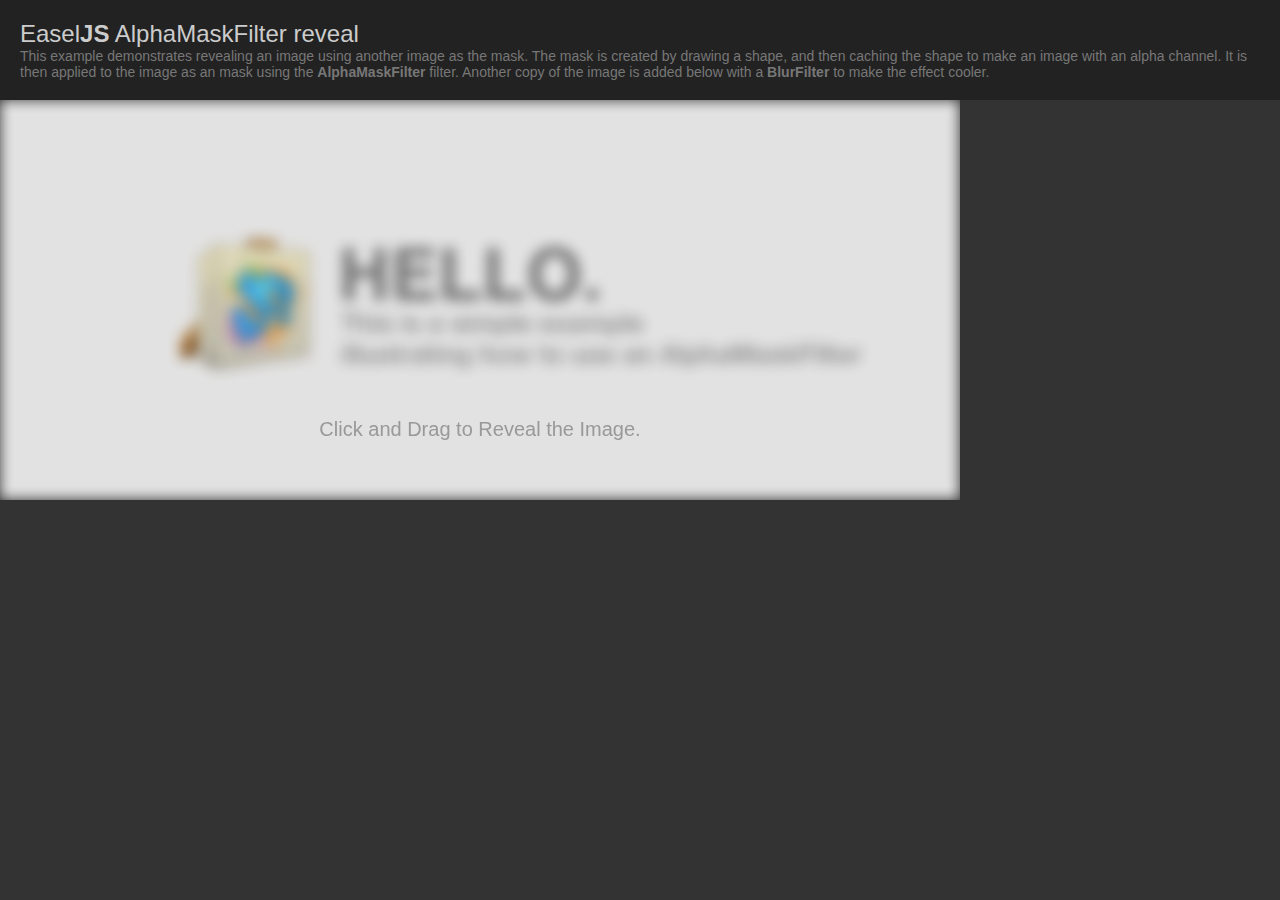
<file: assets/EaselJS-master/examples/AlphaMaskReveal.html>
<!DOCTYPE html>
<html>
<head>
	<meta http-equiv="Content-Type" content="text/html; charset=UTF-8"/>
	<title>EaselJS: AlphaMaskFilter Reveal Demo</title>

	<link href="assets/demoStyles.css" rel="stylesheet" type="text/css"/>
	<style>
		BODY {
			-webkit-user-select: none; /* Chrome all / Safari all */
			-moz-user-select: none; /* Firefox all */
			-ms-user-select: none; /* IE 10+ */
			/* No support for these yet, use at own risk */
			-o-user-select: none;
			user-select: none;
		}
	</style>

	<!-- Note: All core EaselJS classes are listed here: -->
	<script type="text/javascript" src="../src/createjs/events/Event.js"></script>
	<script type="text/javascript" src="../src/createjs/events/EventDispatcher.js"></script>
	<script type="text/javascript" src="../src/createjs/utils/IndexOf.js"></script>
	<script type="text/javascript" src="../src/easeljs/utils/UID.js"></script>
	<script type="text/javascript" src="../src/easeljs/utils/Ticker.js"></script>
	<script type="text/javascript" src="../src/easeljs/geom/Matrix2D.js"></script>
	<script type="text/javascript" src="../src/easeljs/geom/Point.js"></script>
	<script type="text/javascript" src="../src/easeljs/geom/Rectangle.js"></script>
	<script type="text/javascript" src="../src/easeljs/display/Shadow.js"></script>
	<script type="text/javascript" src="../src/easeljs/display/SpriteSheet.js"></script>
	<script type="text/javascript" src="../src/easeljs/display/Graphics.js"></script>
	<script type="text/javascript" src="../src/easeljs/display/DisplayObject.js"></script>
	<script type="text/javascript" src="../src/easeljs/display/Container.js"></script>
	<script type="text/javascript" src="../src/easeljs/display/Stage.js"></script>
	<script type="text/javascript" src="../src/easeljs/display/Bitmap.js"></script>
	<script type="text/javascript" src="../src/easeljs/display/Sprite.js"></script>
	<script type="text/javascript" src="../src/easeljs/display/BitmapAnimation.js"></script>
	<script type="text/javascript" src="../src/easeljs/display/BitmapText.js"></script>
	<script type="text/javascript" src="../src/easeljs/display/Shape.js"></script>
	<script type="text/javascript" src="../src/easeljs/display/Text.js"></script>
	<script type="text/javascript" src="../src/easeljs/display/DOMElement.js"></script>
	<script type="text/javascript" src="../src/easeljs/events/MouseEvent.js"></script>
	<script type="text/javascript" src="../src/easeljs/filters/Filter.js"></script>
	<script type="text/javascript" src="../src/easeljs/ui/ButtonHelper.js"></script>
	<script type="text/javascript" src="../src/easeljs/ui/Touch.js"></script>
	<script type="text/javascript" src="../src/easeljs/utils/SpriteSheetUtils.js"></script>
	<script type="text/javascript" src="../src/easeljs/utils/SpriteSheetBuilder.js"></script>

	<script type="text/javascript" src="../src/easeljs/filters/BlurFilter.js"></script>
	<script type="text/javascript" src="../src/easeljs/filters/AlphaMaskFilter.js"></script>

	<!-- We also provide hosted minified versions of all CreateJS libraries.
	  http://code.createjs.com -->

	<script>

		var stage;
		var isDrawing;
		var drawingCanvas;
		var oldPt;
		var oldMidPt;
		var displayCanvas;
		var image;
		var bitmap;
		var maskFilter;
		var cursor;
		var text;
		var blur;

		function init() {
			if (window.top != window) {
				document.getElementById("header").style.display = "none";
			}

			document.getElementById("loader").className = "loader";

			image = new Image();
			image.onload = handleComplete;
			image.src = "assets/AlphaMaskImage.png";

			stage = new createjs.Stage("testCanvas");
			text = new createjs.Text("Loading...", "20px Arial", "#999999");
			text.set({x: stage.canvas.width / 2, y: stage.canvas.height - 80});
			text.textAlign = "center";
		}

		function handleComplete() {
			document.getElementById("loader").className = "";
			createjs.Touch.enable(stage);
			stage.enableMouseOver();

			stage.addEventListener("stagemousedown", handleMouseDown);
			stage.addEventListener("stagemouseup", handleMouseUp);
			stage.addEventListener("stagemousemove", handleMouseMove);
			drawingCanvas = new createjs.Shape();
			bitmap = new createjs.Bitmap(image);

			blur = new createjs.Bitmap(image);
			blur.filters = [new createjs.BlurFilter(15, 15, 2)];
			blur.cache(0, 0, 960, 400);
			blur.alpha = 0.9;

			text.text = "Click and Drag to Reveal the Image.";

			stage.addChild(blur, text, bitmap);
			updateCacheImage(false);

			cursor = new createjs.Shape(new createjs.Graphics().beginFill("#FFFFFF").drawCircle(0, 0, 20));
			cursor.cursor = "pointer";

			stage.addChild(cursor);
		}

		function handleMouseDown(event) {
			oldPt = new createjs.Point(stage.mouseX, stage.mouseY);
			oldMidPt = oldPt;
			isDrawing = true;
		}

		function handleMouseMove(event) {
			cursor.x = stage.mouseX;
			cursor.y = stage.mouseY;

			if (!isDrawing) {
				stage.update();
				return;
			}

			var midPoint = new createjs.Point(oldPt.x + stage.mouseX >> 1, oldPt.y + stage.mouseY >> 1);

			drawingCanvas.graphics.setStrokeStyle(40, "round", "round")
				.beginStroke("rgba(0,0,0,0.15)")
				.moveTo(midPoint.x, midPoint.y)
				.curveTo(oldPt.x, oldPt.y, oldMidPt.x, oldMidPt.y);

			oldPt.x = stage.mouseX;
			oldPt.y = stage.mouseY;

			oldMidPt.x = midPoint.x;
			oldMidPt.y = midPoint.y;

			updateCacheImage(true);

		}

		function handleMouseUp(event) {
			updateCacheImage(true);
			isDrawing = false;
		}

		function updateCacheImage(update) {
			if (update) {
				drawingCanvas.updateCache();
			} else {
				drawingCanvas.cache(0, 0, image.width, image.height);
			}

			maskFilter = new createjs.AlphaMaskFilter(drawingCanvas.cacheCanvas);

			bitmap.filters = [maskFilter];
			if (update) {
				bitmap.updateCache(0, 0, image.width, image.height);
			} else {
				bitmap.cache(0, 0, image.width, image.height);
			}

			stage.update();
		}
	</script>

</head>

<body onload="init();">
<div id="loader"></div>
<header id="header" class="EaselJS">
	<h1><span class="text-product">Easel<strong>JS</strong></span> AlphaMaskFilter reveal</h1>

	<p>This example demonstrates revealing an image using another image as the mask. The mask is created by drawing a
		shape, and then caching the shape to make an image with an alpha channel. It is then applied to the image as
		an mask using the <strong>AlphaMaskFilter</strong> filter. Another copy of the image is added below with a
		<strong>BlurFilter</strong> to make the effect cooler.</p>
</header>

<canvas id="testCanvas" width="960" height="400"></canvas>
</body>
</html>
</file>
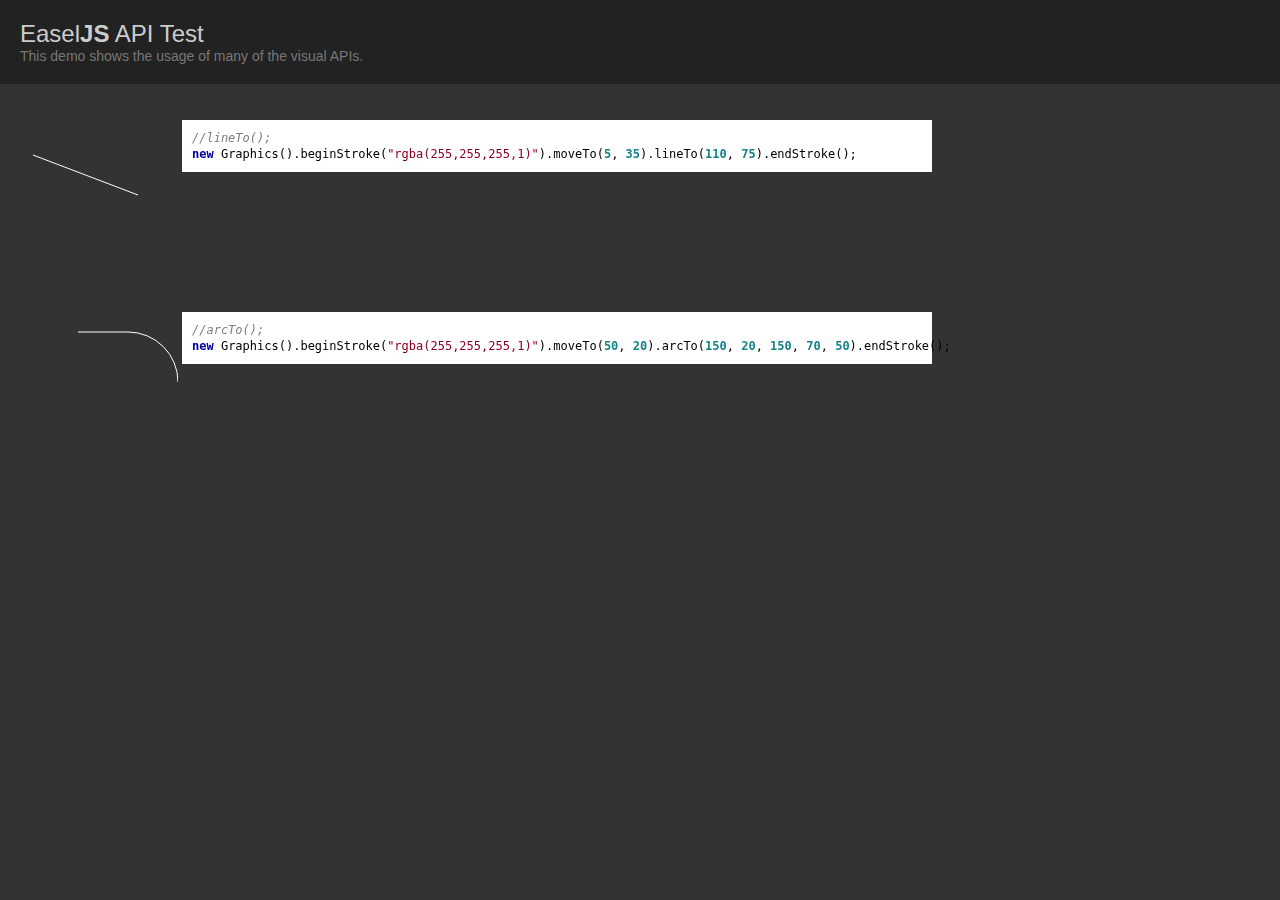
<file: assets/EaselJS-master/examples/APITest.html>
<!DOCTYPE html>
<html>
<head>

<title>EaselJS: API Test</title>

<link href="assets/tricolore.css" rel="stylesheet" type="text/css"/>
<link href="assets/demoStyles.css" rel="stylesheet" type="text/css"/>
<script src="https://ajax.googleapis.com/ajax/libs/jquery/1.7.1/jquery.min.js"></script>
<script src="http://samaxesjs.googlecode.com/files/jquery.toc-1.1.4.min.js"></script>
<script src="assets/rainbow-custom.min.js"></script>

<script type="text/javascript" src="assets/StringUtils.js"></script>

<!-- Note: All core EaselJS classes are listed here: -->
<script type="text/javascript" src="../src/createjs/events/Event.js"></script>
<script type="text/javascript" src="../src/createjs/events/EventDispatcher.js"></script>
<script type="text/javascript" src="../src/createjs/utils/IndexOf.js"></script>
<script type="text/javascript" src="../src/easeljs/utils/UID.js"></script>
<script type="text/javascript" src="../src/easeljs/utils/Ticker.js"></script>
<script type="text/javascript" src="../src/easeljs/geom/Matrix2D.js"></script>
<script type="text/javascript" src="../src/easeljs/geom/Point.js"></script>
<script type="text/javascript" src="../src/easeljs/geom/Rectangle.js"></script>
<script type="text/javascript" src="../src/easeljs/display/Shadow.js"></script>
<script type="text/javascript" src="../src/easeljs/display/SpriteSheet.js"></script>
<script type="text/javascript" src="../src/easeljs/display/Graphics.js"></script>
<script type="text/javascript" src="../src/easeljs/display/DisplayObject.js"></script>
<script type="text/javascript" src="../src/easeljs/display/Container.js"></script>
<script type="text/javascript" src="../src/easeljs/display/Stage.js"></script>
<script type="text/javascript" src="../src/easeljs/display/Bitmap.js"></script>
<script type="text/javascript" src="../src/easeljs/display/Sprite.js"></script>
<script type="text/javascript" src="../src/easeljs/display/BitmapAnimation.js"></script>
<script type="text/javascript" src="../src/easeljs/display/BitmapText.js"></script>
<script type="text/javascript" src="../src/easeljs/display/Shape.js"></script>
<script type="text/javascript" src="../src/easeljs/display/Text.js"></script>
<script type="text/javascript" src="../src/easeljs/display/DOMElement.js"></script>
<script type="text/javascript" src="../src/easeljs/events/MouseEvent.js"></script>
<script type="text/javascript" src="../src/easeljs/filters/Filter.js"></script>
<script type="text/javascript" src="../src/easeljs/ui/ButtonHelper.js"></script>
<script type="text/javascript" src="../src/easeljs/ui/Touch.js"></script>
<script type="text/javascript" src="../src/easeljs/utils/SpriteSheetUtils.js"></script>
<script type="text/javascript" src="../src/easeljs/utils/SpriteSheetBuilder.js"></script>

<script type="text/javascript" src="../src/easeljs/filters/BlurFilter.js"></script>
<script type="text/javascript" src="../src/easeljs/filters/ColorFilter.js"></script>
<script type="text/javascript" src="../src/easeljs/filters/ColorMatrixFilter.js"></script>

<!-- We also provide hosted minified versions of all CreateJS libraries.
  http://code.createjs.com -->

<script type="text/javascript">

var canvas;
var img;
var demos;
var STROKE_COLOR = 'rgba(255,255,255,1)';
var FILL_COLOR = 'rgba(255,255,255,1)';

function init() {
    if (window.top != window) {
        document.getElementById("header").style.display = "none";
    }

    img = new Image();
    img.onload = layout;
    img.src = "./assets/daisy.png";

    canvasHolder = document.getElementsByClassName('canvasHolder')[0];

    var Graphics = createjs.Graphics;
    demos = [
        {label:'lineTo();', graphics:function () {
            return new Graphics().beginStroke(STROKE_COLOR).moveTo(5, 35).lineTo(110, 75).endStroke();
        }},
        {label:'arcTo();', graphics:function () {
            return new Graphics().beginStroke(STROKE_COLOR).moveTo(50, 20).arcTo(150, 20, 150, 70, 50).endStroke();
        }},
        {label:'quadraticCurveTo();', graphics:function () {
            return new Graphics().beginStroke(STROKE_COLOR).moveTo(0, 25).quadraticCurveTo(45, 50, 35, 25).endStroke();
        }},
        {label:'bezierCurveTo();', graphics:function () {
            return new Graphics().beginStroke(STROKE_COLOR).moveTo(5, 75).bezierCurveTo(45, 90, 75, 75, -25, -25).endStroke();
        }},
        {label:'beginLinearGradientStroke();', graphics:function () {
            return new Graphics().beginLinearGradientStroke([STROKE_COLOR, "rgba(50, 50, 50, 1)"], [0, .4], 0, 0, 70, 140).moveTo(5, 25).lineTo(110, 25).endStroke();
        }},
        {label:'drawRect();', graphics:function () {
            return new Graphics().beginFill(FILL_COLOR).rect(5, 5, 80, 80);
        }},
        {label:'drawRoundRect();', graphics:function () {
            return new Graphics().beginFill(FILL_COLOR).drawRoundRect(0, 0, 120, 120, 5);
        }},
        {label:'beginLinearGradientFill() with drawRoundRect();', graphics:function () {
            return new Graphics().beginLinearGradientFill([FILL_COLOR, "rgba(0,0,0,1)"], [0, 1], 0, 0, 0, 130).drawRoundRect(0, 0, 120, 120, 5);
        }},
        {label:'drawCircle();', graphics:function () {
            return new Graphics().beginFill(FILL_COLOR).drawCircle(40, 40, 40);
        }},
        {label:'beginRadialGradientFill() with drawCircle();', graphics:function () {
            return new Graphics().beginRadialGradientFill([FILL_COLOR, "rgba(0,0,0,1)"], [0, 1], 0, 0, 0, 0, 0, 60).drawCircle(40, 40, 40);
        }},
        {label:'drawEllipse();', graphics:function () {
            return new Graphics().beginFill(FILL_COLOR).drawEllipse(5, 5, 60, 120);
        }},
        {label:'Draw Hexagon using drawPolyStar();', graphics:function () {
            return new Graphics().beginFill(FILL_COLOR).drawPolyStar(60, 60, 60, 6, 0, 45);
        }},
        {label:'Draw a star using drawPolyStar();', graphics:function () {
            return new Graphics().beginFill(FILL_COLOR).drawPolyStar(80, 80, 70, 5, 0.6, -90);
        }},
        {label:'beginBitmapStroke() with drawRect();', graphics:function () {
            return new Graphics().setStrokeStyle(25).beginBitmapStroke(img).rect(5, 5, 100, 100);
        }},
        {label:'drawRoundRectComplex();', graphics:function () {
            return new Graphics().beginFill(FILL_COLOR).drawRoundRectComplex(5, 5, 70, 70, 5, 10, 15, 25);
        }},
        {label:'drawCircle(); with beginBitmapFill();', graphics:function () {
            return new Graphics().beginStroke(STROKE_COLOR).beginBitmapFill(img).drawCircle(30, 30, 30).endStroke();
        }},
        {label:'Text', code:textDemo },
        {label:'Sprite', code:spriteDemo },
        {label:'Blur Filter', code:blurFilter },
        {label:'Remove Red Color Filter', code:colorFilter },
        {label:'ColorMatrixFilter', code:colorMatrixFilter },
        {label:'Mouse Interaction ', code:mouseDemo},
        {label:'Mask', code:maskDemo }
    ];
}

function mouseDemo(stage) {
    //Click one of the shapes.
    var sprite = new createjs.Shape();
    sprite.graphics.beginFill(FILL_COLOR).drawCircle(30, 30, 20).moveTo(50, 50).drawRect(50, 50, 25, 25);
    sprite.addEventListener("click", function (event) {
        alert('Click!');
    });

    stage.addChild(sprite);
}

function maskDemo(stage) {
    var shape = new createjs.Shape();
    shape.graphics = new createjs.Graphics().beginStroke(STROKE_COLOR).beginBitmapFill(img).drawCircle(35, 25, 20).endStroke();
    var image = new createjs.Bitmap(img);
    image.mask = shape;

    stage.addChild(image);
}

function colorMatrixFilter(stage) {
    var greyScaleFilter = new createjs.ColorMatrixFilter([
        0.33, 0.33, 0.33, 0, 0, // red
        0.33, 0.33, 0.33, 0, 0, // green
        0.33, 0.33, 0.33, 0, 0, // blue
        0, 0, 0, 1, 0  // alpha
    ]);

    var image = new createjs.Bitmap(img);
    image.filters = [greyScaleFilter];
    image.cache(0, 0, img.width, img.height);
    stage.addChild(image);
}

function blurFilter(stage) {
    var blurFilter = new createjs.BlurFilter(5, 2, 2);
    var margins = blurFilter.getBounds();
    var image = new createjs.Bitmap(img);
    image.filters = [blurFilter];
    // filters are only displayed when the display object is cached
    // later, you can call updateCache() to update changes to your filters
    image.cache(margins.x, margins.y, img.width + margins.width, img.height + margins.height);
    image.x += image.x + image.width;
    stage.addChild(image);
}

function colorFilter(stage) {
    var removeRedFilter = new createjs.ColorFilter(0, 1, 1, 1);
    var image = new createjs.Bitmap(img);
    image.filters = [removeRedFilter];
    image.cache(0, 0, img.width, img.height);
    stage.addChild(image);
}

function textDemo(stage) {
    var txt = new createjs.Text("Hello CreateJS!", "15px Arial", "#FFF");
    txt.y = 45;
    stage.addChild(txt);
}

function spriteDemo(stage) {
    var ss = new createjs.SpriteSheet({ "animations":{
        "run":[0, 25],
        "jump":[26, 63]},
        "images":["assets/runningGrant.png"],
        "frames":{
            "regX":0,
            "regY":0,
            "height":292.5,
            "width":165.75,
            "count":64
        }
    });

    ss.getAnimation("run").speed = 2;
    ss.getAnimation("run").next = "jump";
    ss.getAnimation("jump").next = "run";

    var sprite = new createjs.Sprite(ss, "run");
    sprite.scaleY = sprite.scaleX = 0.4;

    createjs.Ticker.setFPS(60);
    createjs.Ticker.addEventListener("tick", stage);
    stage.addChild(sprite);
}

function layout() {
    while(demos.length) {
        var demo = demos.shift();

        var demoWrap = $('<table width="100%"><tr><td width="50" valign="top"></td><td valign="top"></td></tr></table>');
        var canvas = $('<canvas width="150" height="150" style="clear: left;" />');

        demoWrap.prepend($('<h2 style="visibility: collapse; width: 1px; height: 1px;" id="' + demos.length + '">' + demo.label + '</h1>'))

        var codeString;

        if (demo.graphics) {
            codeString = demo.graphics.toString();
            codeString = codeString.substring(codeString.indexOf('return ') + 7, codeString.lastIndexOf('}'));
        } else {
            codeString = demo.code.toString();
            codeString = codeString.substring(codeString.indexOf('{') + 1, codeString.lastIndexOf('}'));
        }

        codeString = codeString.split('STROKE_COLOR').join('"' + STROKE_COLOR + '"').split('FILL_COLOR').join('"' + FILL_COLOR + '"');
        codeString = codeString.trim();
        codeString = '//' + demo.label + '\n' + codeString;

        var code = $('<div style="width:750px">' +
                       '<pre>' +
                            '<code data-language="javascript">'+codeString+'</code>' +
                       '</pre>' +
                     '</div>');

        $(demoWrap.find('td')[0]).append(canvas);
        $(demoWrap.find('td')[1]).append(code);

        canvasHolder.appendChild(demoWrap.get(0));

        drawToCanvas(canvas, demo);
    }

    $('#toc').toc();
}

function drawToCanvas(canvas, data) {
    var stage = new createjs.Stage(canvas.get(0));

    if (data.graphics) {
        var shape = new createjs.Shape(data.graphics());
        stage.addChild(shape);
    } else {
        data.code(stage, canvas.get(0));
    }

    stage.update();
}

$(init);
</script>
</head>
<body>

<header id="header" class="EaselJS">
    <h1><span class="text-product">Easel<strong>JS</strong></span> API Test</h1>

    <p>This demo shows the usage of many of the visual APIs.</p>
</header>

<div style="width: 960px; height: 400px; overflow: scroll; position: relative;"
     id="wrap">
    <div id="toc"></div>

    <div class="canvasHolder"
         style=" padding-left:25px; float: left; height: 150px">
    </div>
</div>

</body>
</html>
</file>
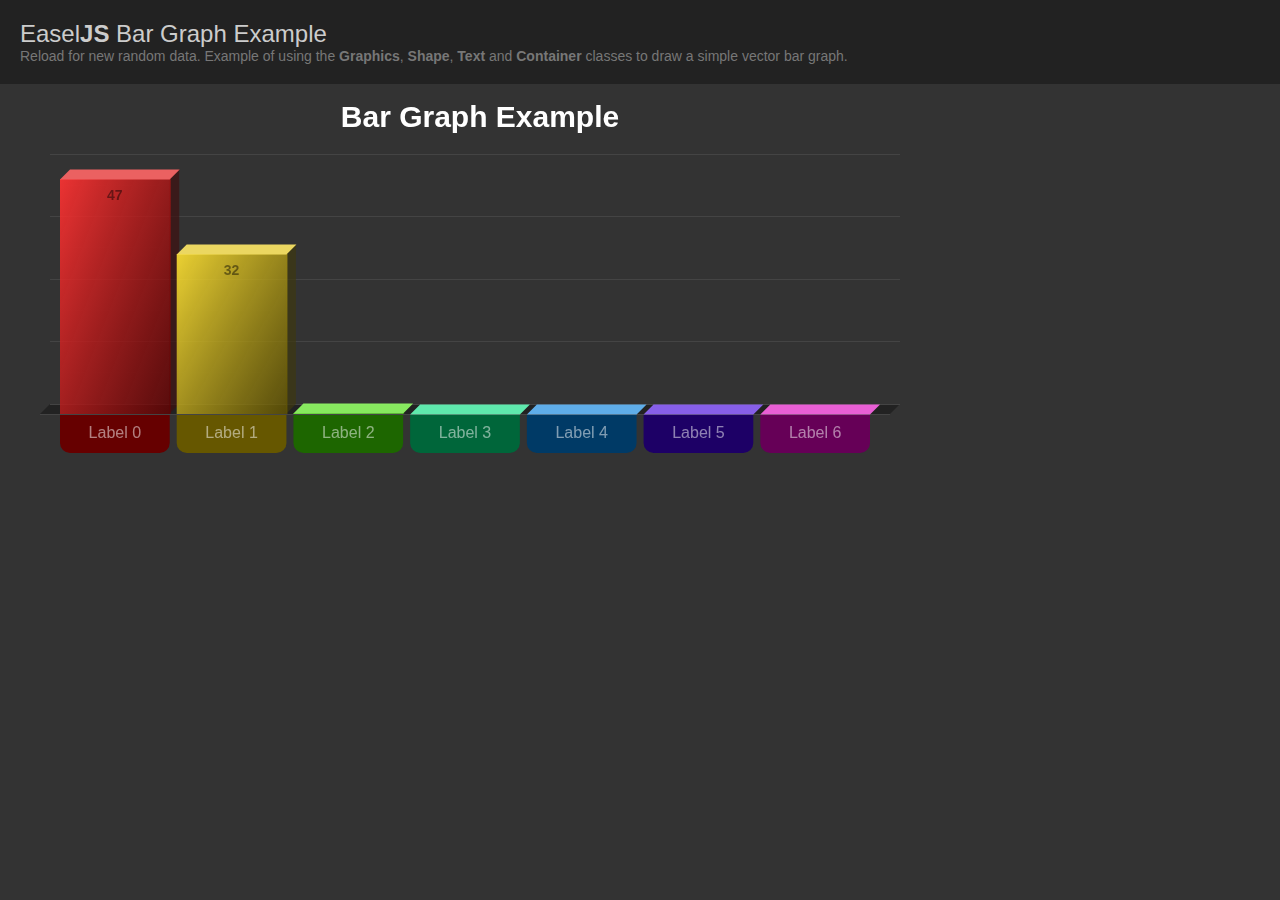
<file: assets/EaselJS-master/examples/BarGraph.html>
<!DOCTYPE html>
<html>
<head>
	<meta http-equiv="Content-Type" content="text/html; charset=UTF-8" />
	<title>EaselJS Example: Drawing an animated vector bar graph.</title>

	<link href="assets/demoStyles.css" rel="stylesheet" type="text/css" />

	<!-- Note: All core EaselJS classes are listed here: -->
	<script type="text/javascript" src="../src/createjs/events/Event.js"></script>
	<script type="text/javascript" src="../src/createjs/events/EventDispatcher.js"></script>
	<script type="text/javascript" src="../src/createjs/utils/IndexOf.js"></script>
	<script type="text/javascript" src="../src/easeljs/utils/UID.js"></script>
	<script type="text/javascript" src="../src/easeljs/utils/Ticker.js"></script>
	<script type="text/javascript" src="../src/easeljs/geom/Matrix2D.js"></script>
	<script type="text/javascript" src="../src/easeljs/geom/Point.js"></script>
	<script type="text/javascript" src="../src/easeljs/geom/Rectangle.js"></script>
	<script type="text/javascript" src="../src/easeljs/display/Shadow.js"></script>
	<script type="text/javascript" src="../src/easeljs/display/SpriteSheet.js"></script>
	<script type="text/javascript" src="../src/easeljs/display/Graphics.js"></script>
	<script type="text/javascript" src="../src/easeljs/display/DisplayObject.js"></script>
	<script type="text/javascript" src="../src/easeljs/display/Container.js"></script>
	<script type="text/javascript" src="../src/easeljs/display/Stage.js"></script>
	<script type="text/javascript" src="../src/easeljs/display/Bitmap.js"></script>
	<script type="text/javascript" src="../src/easeljs/display/Sprite.js"></script>
	<script type="text/javascript" src="../src/easeljs/display/BitmapAnimation.js"></script>
	<script type="text/javascript" src="../src/easeljs/display/BitmapText.js"></script>
	<script type="text/javascript" src="../src/easeljs/display/Shape.js"></script>
	<script type="text/javascript" src="../src/easeljs/display/Text.js"></script>
	<script type="text/javascript" src="../src/easeljs/display/DOMElement.js"></script>
	<script type="text/javascript" src="../src/easeljs/events/MouseEvent.js"></script>
	<script type="text/javascript" src="../src/easeljs/filters/Filter.js"></script>
	<script type="text/javascript" src="../src/easeljs/ui/ButtonHelper.js"></script>
	<script type="text/javascript" src="../src/easeljs/ui/Touch.js"></script>
	<script type="text/javascript" src="../src/easeljs/utils/SpriteSheetUtils.js"></script>
	<script type="text/javascript" src="../src/easeljs/utils/SpriteSheetBuilder.js"></script>

	<!-- We also provide hosted minified versions of all CreateJS libraries.
	  http://code.createjs.com -->

	<script>
	var canvas;
	var stage;
	var barPadding = 7;
	var barHeight;
	var maxValue = 50;
	var count;
	var barValues = [];
	var bars = [];

	function init() {
		if (window.top != window) {
			document.getElementById("header").style.display = "none";
		}
		// create a new stage and point it at our canvas:
		canvas = document.getElementById("testCanvas");
		stage = new createjs.Stage(canvas);

		// generate some random data (between 4 and 10, the |0 floors (for positive numbers))
		var numBars = Math.random()*6+4|0;
		var max = 0;
		for (var i=0; i<numBars; i++) {
			var val = Math.random()*maxValue+1|0;
			if (val > max) { max = val; }
			barValues.push(val);
		}

		// calculate the bar width and height based on number of bars and width of canvas:
		var barWidth = (canvas.width-150-(numBars-1)*barPadding)/numBars;
		barHeight = canvas.height-150;

		// create a shape to draw the background into:
		var bg = new createjs.Shape();
		stage.addChild(bg);

		// draw the "shelf" at the bottom of the graph:
		// note how the drawing instructions can be chained together.
		bg.graphics.beginStroke("#444")
			.moveTo(40, canvas.height-69.5)
			.lineTo(canvas.width-70, canvas.height-69.5)
			.endStroke()
			.beginFill("#222")
			.moveTo(canvas.width-70, canvas.height-70)
			.lineTo(canvas.width-60, canvas.height-80)
			.lineTo(50, canvas.height-80)
			.lineTo(40, canvas.height-70)
			.closePath();

		// draw the horizontal lines in the background:
		for (i=0; i<9; i++) {
			bg.graphics.beginStroke(i%2 ? "#333" : "#444")
				.moveTo(50,(canvas.height-80-i/8*barHeight|0)+0.5)
				.lineTo(canvas.width-60,(canvas.height-80-i/8*barHeight|0)+0.5);
		}

		// add the graph title:
		label = new createjs.Text("Bar Graph Example", "bold 30px Arial", "#FFF");
		label.textAlign = "center";
		label.x = canvas.width/2;
		label.y = 20;
		stage.addChild(label);

		// draw the bars:
		for (i=0; i<numBars; i++) {
			// each bar is assembled in its own Container, to make them easier to work with:
			var bar = new createjs.Container();

			// this will determine the color of each bar, save as a property of the bar for use in drawBar:
			var hue = bar.hue = i/numBars*360;

			// draw the front panel of the bar, this will be scaled to the right size in drawBar:
			var front = new createjs.Shape();
			front.graphics.beginLinearGradientFill(
					[createjs.Graphics.getHSL(hue,100,60,0.9),
					createjs.Graphics.getHSL(hue,100,20,0.75)],
					[0,1],
					0,
					-100,
					barWidth,0).drawRect(0,-100,barWidth+1,
					100);

			// draw the top of the bar, this will be positioned vertically in drawBar:
			var top = new createjs.Shape();
			top.graphics.beginFill(createjs.Graphics.getHSL(hue,100,70,0.9))
				.moveTo(10,-10)
				.lineTo(10+barWidth,-10)
				.lineTo(barWidth,0)
				.lineTo(0,0)
				.closePath();

			// if this has the max value, we can draw the star into the top:
			if (barValues[i] == max) {
				top.graphics.beginFill("rgba(0,0,0,0.45)").drawPolyStar(barWidth/2, 31, 7, 5, 0.6, -90).closePath();
			}

			// prepare the side of the bar, this will be drawn dynamically in drawBar:
			var right = new createjs.Shape();
			right.x = barWidth-0.5;

			// create the label at the bottom of the bar:
			var label = new createjs.Text("Label "+i, "16px Arial", "#FFF");
			label.textAlign = "center";
			label.x = barWidth/2;
			label.maxWidth = barWidth;
			label.y = 12;
			label.alpha = 0.5;

			// draw the tab that is placed under the label:
			var tab = new createjs.Shape();
			tab.graphics.beginFill(createjs.Graphics.getHSL(hue,100,20))
				.drawRoundRectComplex(0,1,barWidth,38,0,0,10,10);

			// create the value label that will be populated and positioned by drawBar:
			var value = new createjs.Text("foo","bold 14px Arial","#000");
			value.textAlign = "center";
			value.x = barWidth/2;
			value.alpha = 0.45;

			// add all of the elements to the bar Container:
			bar.addChild(right,front,top,value,tab,label);

			// position the bar, and add it to the stage:
			bar.x = i*(barWidth+barPadding)+60;
			bar.y = canvas.height-70;

			stage.addChild(bar);
			bars.push(bar);

			// draw the bar with an initial value of 0:
			drawBar(bar, 0);
		}

		// set up the count for animation based on the number of bars:
		count = numBars*10;

		// start the tick and point it at the window so we can do some work before updating the stage:
		createjs.Ticker.useRAF = true;
		// if we use requestAnimationFrame, we should use a framerate that is a factor of 60:
		createjs.Ticker.setFPS(30);
		createjs.Ticker.addEventListener("tick", tick);
	}

	function tick(event) {
		// if we are on the last frame of animation then remove the tick listener:
		if (--count == 1){ createjs.Ticker.removeEventListener("tick", tick); }

		// animate the bars in one at a time:
		var c = bars.length*10-count;
		var index = c/10|0;
		var bar = bars[index];
		drawBar(bar, (c%10+1)/10*barValues[index]);

		// update the stage:
		stage.update(event);
	}

	function drawBar(bar, value) {
		// calculate bar height:
		var h = value/maxValue*barHeight;

		// update the value label:
		var val = bar.getChildAt(3);
		val.text = value|0;
		val.visible = (h>28);
		val.y = -h+10;

		// scale the front panel, and position the top:
		bar.getChildAt(1).scaleY = h/100;
		bar.getChildAt(2).y = -h+0.5; // the 0.5 eliminates gaps from numerical precision issues.

		// redraw the side bar (we can't just scale it because of the angles):
		var right = bar.getChildAt(0);
		right.graphics.clear()
			.beginFill(createjs.Graphics.getHSL(bar.hue,60,15,0.7))
			.moveTo(0,0)
			.lineTo(0,-h)
			.lineTo(10,-h-10)
			.lineTo(10,-10)
			.closePath();
	}


	</script>
</head>
	
<body onload="init();">
	<header id="header" class="EaselJS">
	    <h1><span class="text-product">Easel<strong>JS</strong></span> Bar Graph Example</h1>
	    <p>Reload for new random data. Example of using the <strong>Graphics</strong>, <strong>Shape</strong>, <strong>Text</strong> and <strong>Container</strong> classes to draw a simple vector bar graph.
	    </p>
	</header>

    <div class="canvasHolder">
		<canvas id="testCanvas" width="960" height="400"></canvas>
	</div>

</body>
</html>
</file>
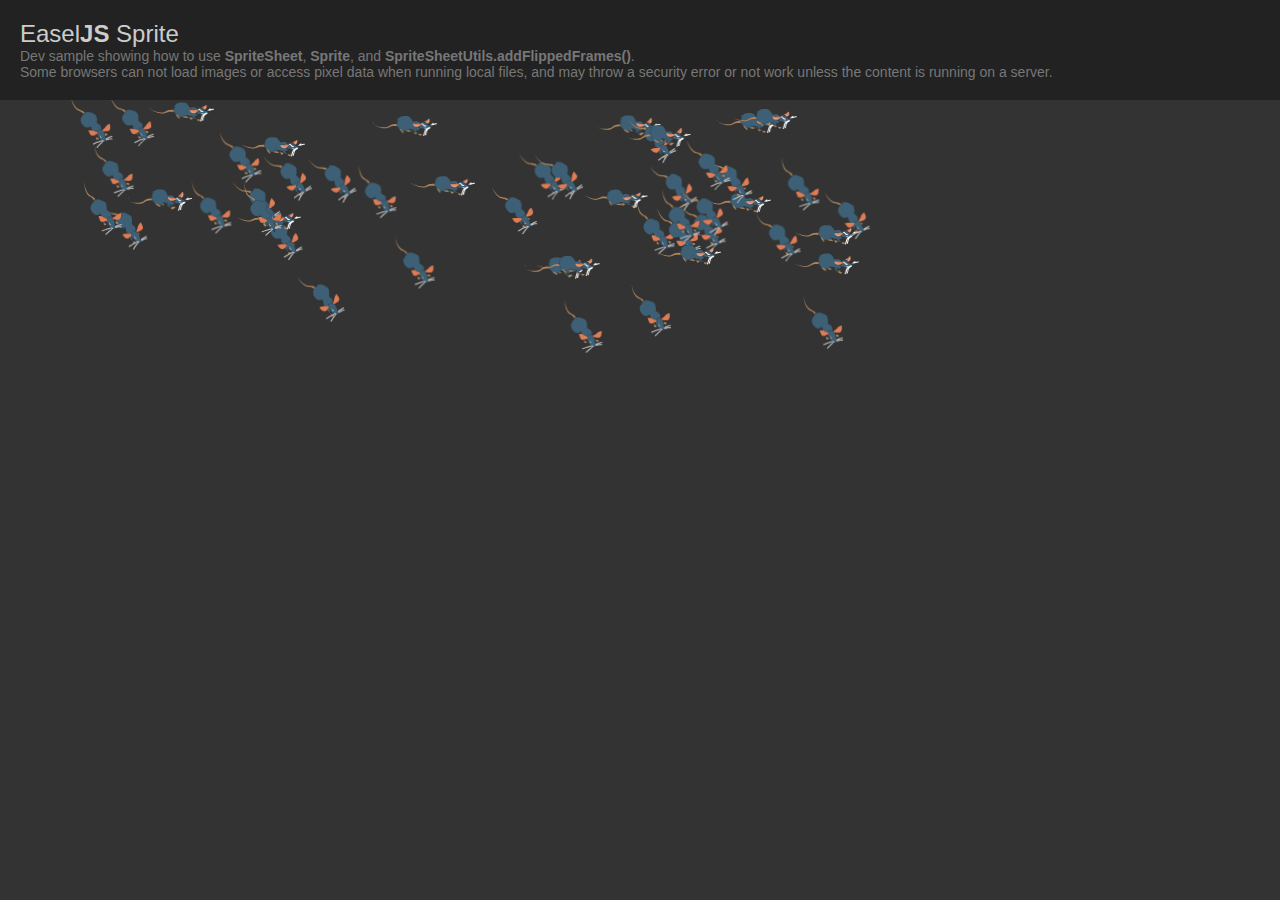
<file: assets/EaselJS-master/examples/BitmapAnimation.html>
<!DOCTYPE html PUBLIC "-//W3C//DTD XHTML 1.0 Transitional//EN" "http://www.w3.org/TR/xhtml1/DTD/xhtml1-transitional.dtd">
<html xmlns="http://www.w3.org/1999/xhtml">
<head>
	<meta http-equiv="Content-Type" content="text/html; charset=UTF-8"/>
	<title>EaselJS Example: Animation sequences & sprite sheets</title>

	<link href="assets/demoStyles.css" rel="stylesheet" type="text/css"/>

	<!-- Note: All core EaselJS classes are listed here: -->
	<script type="text/javascript" src="../src/createjs/events/Event.js"></script>
	<script type="text/javascript" src="../src/createjs/events/EventDispatcher.js"></script>
	<script type="text/javascript" src="../src/createjs/utils/IndexOf.js"></script>
	<script type="text/javascript" src="../src/easeljs/utils/UID.js"></script>
	<script type="text/javascript" src="../src/easeljs/utils/Ticker.js"></script>
	<script type="text/javascript" src="../src/easeljs/geom/Matrix2D.js"></script>
	<script type="text/javascript" src="../src/easeljs/geom/Point.js"></script>
	<script type="text/javascript" src="../src/easeljs/geom/Rectangle.js"></script>
	<script type="text/javascript" src="../src/easeljs/display/Shadow.js"></script>
	<script type="text/javascript" src="../src/easeljs/display/SpriteSheet.js"></script>
	<script type="text/javascript" src="../src/easeljs/display/Graphics.js"></script>
	<script type="text/javascript" src="../src/easeljs/display/DisplayObject.js"></script>
	<script type="text/javascript" src="../src/easeljs/display/Container.js"></script>
	<script type="text/javascript" src="../src/easeljs/display/Stage.js"></script>
	<script type="text/javascript" src="../src/easeljs/display/Bitmap.js"></script>
	<script type="text/javascript" src="../src/easeljs/display/Sprite.js"></script>
	<script type="text/javascript" src="../src/easeljs/display/BitmapAnimation.js"></script>
	<script type="text/javascript" src="../src/easeljs/display/BitmapText.js"></script>
	<script type="text/javascript" src="../src/easeljs/display/Shape.js"></script>
	<script type="text/javascript" src="../src/easeljs/display/Text.js"></script>
	<script type="text/javascript" src="../src/easeljs/display/DOMElement.js"></script>
	<script type="text/javascript" src="../src/easeljs/events/MouseEvent.js"></script>
	<script type="text/javascript" src="../src/easeljs/filters/Filter.js"></script>
	<script type="text/javascript" src="../src/easeljs/ui/ButtonHelper.js"></script>
	<script type="text/javascript" src="../src/easeljs/ui/Touch.js"></script>
	<script type="text/javascript" src="../src/easeljs/utils/SpriteSheetUtils.js"></script>
	<script type="text/javascript" src="../src/easeljs/utils/SpriteSheetBuilder.js"></script>

	<!-- We also provide hosted minified versions of all CreateJS libraries.
	   http://code.createjs.com -->

	<script>
		var canvas;
		var stage;

		var img = new Image();
		var spriteList;

		function init() {
			//find canvas and load images, wait for last image to load
			canvas = document.getElementById("testCanvas");

			// create a new stage and point it at our canvas:
			stage = new createjs.Stage(canvas);

			img = new Image();
			img.src = "assets/testSeq.png";
			img.onload = handleImageLoad;
		}

		function handleImageLoad(event) {
			// grab canvas width and height for later calculations:
			var w = canvas.width;
			var h = canvas.height;

			// create spritesheet and assign the associated data.
			var spriteSheet = new createjs.SpriteSheet({
														   images: [img],
														   frames: {width: 64, height: 68, regX: 32, regY: 34},
														   animations: {
															   walkUpRt: [0, 19, "walkRt"],
															   walkDnRt: [20, 39, "walkUpRt"],
															   walkRt: [41, 59, "walkDnRt"]
														   }
													   });

			// to save file size, the loaded sprite sheet only includes right facing animations
			// we could flip the display objects with scaleX=-1, but this is expensive in some browsers
			// instead, we append flipped versions of the frames to our sprite sheet
			// this adds only horizontally flipped frames:
			createjs.SpriteSheetUtils.addFlippedFrames(spriteSheet, true, false, false);

			// we could rewire the "next" sequences to make them work like so:
			// but instead we will use code in the angleChange function.
			/*
			 spriteSheet.getAnimation("walkDnRt").next = "walkDnRt_h";
			 spriteSheet.getAnimation("walkDnRt_h").next = "walkRt_h";
			 spriteSheet.getAnimation("walkRt_h").next = "walkUpRt_h";
			 spriteSheet.getAnimation("walkUpRt_h").next = "walkUpRt";
			 */

			// create a Sprite instance to display and play back the sprite sheet:
			var sprite = new createjs.Sprite(spriteSheet);

			// start playing the first sequence:
			sprite.gotoAndPlay("walkRt");		//animate

			// create a bunch of rats based on the first one, and place them on stage, and in our collection.
			var l = 50;
			spriteList = [];
			for (var i = 0; i < l; i++) {
				sprite.name = "rat" + i;
				sprite.speed = Math.random() * 6 + 2;
				sprite.direction = 90;
				sprite.vX = sprite.speed;
				sprite.vY = 0;
				sprite.x = Math.random() * (w - 220) + 60 | 0;
				sprite.y = Math.random() * (h - 220) + 0 | 0;

				// have each rat start on a random frame in the "walkRt" animation:
				sprite.currentAnimationFrame = Math.random() * spriteSheet.getNumFrames("walkRt");
				stage.addChild(sprite);
				spriteList.push(sprite);

				// the callback is called each time a sequence completes:
				sprite.addEventListener("animationend", angleChange);

				// rather than creating a brand new instance each time, and setting every property, we
				// can just clone the current one and overwrite the properties we want to change:
				if (i < l - 1) { sprite = sprite.clone(); }
			}

			// we want to do some work before we update the canvas,
			// otherwise we could use createjs.Ticker.addEventListener("tick", stage);
			createjs.Ticker.addEventListener("tick", tick);
		}

		//called if there is an error loading the image (usually due to a 404)
		function handleImageError(e) {
			//console.log("Error Loading Image : " + e.target.src);
		}

		function tick(event) {
			// move all the rats according to their vX/vY properties:
			var l = spriteList.length;
			for (var i = 0; i < l; i++) {
				var sprite = spriteList[i];
				sprite.x += sprite.vX;
				sprite.y += sprite.vY;
			}

			// update the stage:
			stage.update(event);
		}

		function angleChange(evt) {
			var sprite = evt.target;
			//after each sequence ends update the rat's heading and adjust velocities to match
			sprite.direction -= 60;
			var angle = sprite.direction * (Math.PI / 180);
			sprite.vX = Math.sin(angle) * sprite.speed;
			sprite.vY = Math.cos(angle) * sprite.speed;
			var nextMap = {walkRt: "walkDnRt", walkDnRt: "walkDnRt_h", walkDnRt_h: "walkRt_h", walkRt_h: "walkUpRt_h", walkUpRt_h: "walkUpRt", walkUpRt: "walkRt"};
			sprite.gotoAndPlay(nextMap[evt.name]);
		}
	</script>
</head>

<body onload="init();">

<header id="header" class="EaselJS">
	<h1><span class="text-product">Easel<strong>JS</strong></span> Sprite</h1>

	<p>Dev sample showing how to use <strong>SpriteSheet</strong>, <strong>Sprite</strong>,
		and <strong>SpriteSheetUtils.addFlippedFrames()</strong>.</p>

	<p>Some browsers can not load images or access pixel data when running local files, and may throw a security error
		or not
		work unless the content is running on a server.</p>
</header>

<div class="canvasHolder">
	<canvas id="testCanvas" width="960" height="400"></canvas>
</div>
</body>
</html>
</file>
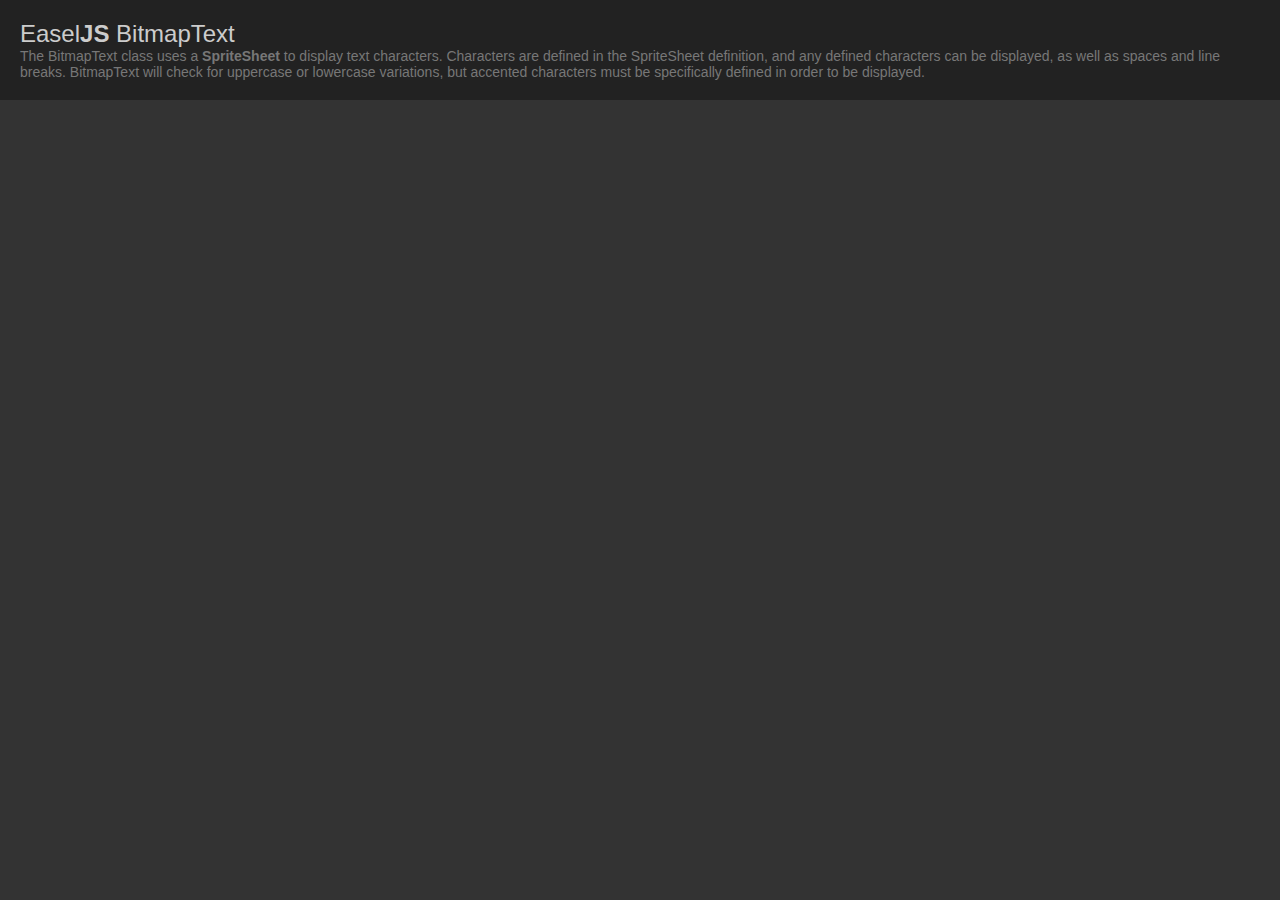
<file: assets/EaselJS-master/examples/BitmapText.html>
<!DOCTYPE html>
<html>
<head>
	<title>EaselJS Example: Bitmap Text</title>

	<link href="assets/demoStyles.css" rel="stylesheet" type="text/css"/>

	<!-- Note: All core EaselJS classes are listed here: -->
	<script type="text/javascript" src="../src/createjs/events/Event.js"></script>
	<script type="text/javascript" src="../src/createjs/events/EventDispatcher.js"></script>
	<script type="text/javascript" src="../src/createjs/utils/IndexOf.js"></script>
	<script type="text/javascript" src="../src/easeljs/utils/UID.js"></script>
	<script type="text/javascript" src="../src/easeljs/utils/Ticker.js"></script>
	<script type="text/javascript" src="../src/easeljs/geom/Matrix2D.js"></script>
	<script type="text/javascript" src="../src/easeljs/geom/Point.js"></script>
	<script type="text/javascript" src="../src/easeljs/geom/Rectangle.js"></script>
	<script type="text/javascript" src="../src/easeljs/display/Shadow.js"></script>
	<script type="text/javascript" src="../src/easeljs/display/SpriteSheet.js"></script>
	<script type="text/javascript" src="../src/easeljs/display/Graphics.js"></script>
	<script type="text/javascript" src="../src/easeljs/display/DisplayObject.js"></script>
	<script type="text/javascript" src="../src/easeljs/display/Container.js"></script>
	<script type="text/javascript" src="../src/easeljs/display/Stage.js"></script>
	<script type="text/javascript" src="../src/easeljs/display/Bitmap.js"></script>
	<script type="text/javascript" src="../src/easeljs/display/Sprite.js"></script>
	<script type="text/javascript" src="../src/easeljs/display/BitmapAnimation.js"></script>
	<script type="text/javascript" src="../src/easeljs/display/BitmapText.js"></script>
	<script type="text/javascript" src="../src/easeljs/display/Shape.js"></script>
	<script type="text/javascript" src="../src/easeljs/display/Text.js"></script>
	<script type="text/javascript" src="../src/easeljs/display/DOMElement.js"></script>
	<script type="text/javascript" src="../src/easeljs/events/MouseEvent.js"></script>
	<script type="text/javascript" src="../src/easeljs/filters/Filter.js"></script>
	<script type="text/javascript" src="../src/easeljs/ui/ButtonHelper.js"></script>
	<script type="text/javascript" src="../src/easeljs/ui/Touch.js"></script>
	<script type="text/javascript" src="../src/easeljs/utils/SpriteSheetUtils.js"></script>
	<script type="text/javascript" src="../src/easeljs/utils/SpriteSheetBuilder.js"></script>

	<!-- We also provide hosted minified versions of all CreateJS libraries.
	  http://code.createjs.com -->

	<script>
		var stage, text;
		function init() {
			stage = new createjs.Stage("testCanvas");

			var img = new Image();
			img.onload = function() {
				var ss = new createjs.SpriteSheet(data);

				text = new createjs.BitmapText("Hello World,\nWhat's Happening?", ss);

				// Center the text
				var bounds = text.getBounds();
				text.x = stage.canvas.width - bounds.width >> 1;
				text.y = stage.canvas.height - bounds.height >> 1;

				stage.addChild(text);
				stage.update();
			};
			img.src = "assets/BitmapFont.png";

			// Embedded SpriteSheet data.
			var data = {
				"animations":{
					"V":{"frames":[21]},
					"A":{"frames":[0]},
					",":{"frames":[26]},
					"W":{"frames":[22]},
					"B":{"frames":[1]},
					"X":{"frames":[23]},
					"C":{"frames":[2]},
					".":{"frames":[29]},
					"Y":{"frames":[24]},
					"D":{"frames":[3]},
					"Z":{"frames":[25]},
					"E":{"frames":[4]},
					"F":{"frames":[5]},
					"G":{"frames":[6]},
					"H":{"frames":[7]},
					"I":{"frames":[8]},
					"J":{"frames":[9]},
					"K":{"frames":[10]},
					"!":{"frames":[27]},
					"L":{"frames":[11]},
					"M":{"frames":[12]},
					"N":{"frames":[13]},
					"O":{"frames":[14]},
					"P":{"frames":[15]},
					"Q":{"frames":[16]},
					"R":{"frames":[17]},
					"S":{"frames":[18]},
					"T":{"frames":[19]},
					"?":{"frames":[28]},
					"U":{"frames":[20]}
				},
				"images":["assets/BitmapFont.png"],
				"frames":[
					[155, 2, 25, 41, 0, -10, -3],
					[72, 2, 28, 43, 0, -8, -1],
					[599, 2, 28, 38, 0, -8, -4],
					[41, 2, 27, 44, 0, -8, -1],
					[728, 2, 32, 38, 0, -6, -4],
					[184, 2, 35, 41, 0, -4, -2],
					[409, 2, 30, 39, 0, -7, -3],
					[443, 2, 29, 39, 0, -7, -3],
					[901, 2, 13, 35, 0, -8, -5],
					[698, 2, 26, 38, 0, -9, -4],
					[666, 2, 28, 38, 0, -8, -4],
					[764, 2, 23, 38, 0, -10, -4],
					[828, 2, 37, 36, 0, -3, -5],
					[567, 2, 28, 38, 0, -8, -4],
					[519, 2, 44, 38, 0, 1, -4],
					[869, 2, 28, 36, 0, -8, -5],
					[476, 2, 39, 38, 0, -2, -4],
					[371, 2, 34, 39, 0, -5, -3],
					[631, 2, 31, 38, 0, -6, -4],
					[289, 2, 39, 40, 0, -2, -3],
					[918, 2, 31, 32, 0, -6, -7],
					[791, 2, 33, 37, 0, -5, -4],
					[2, 2, 35, 46, 0, -4, 1],
					[253, 2, 32, 40, 0, -6, -3],
					[104, 2, 32, 43, 0, -6, -1],
					[332, 2, 35, 39, 0, -5, -4],
					[953, 2, 9, 16, 0, -17, -29],
					[140, 2, 11, 41, 0, -16, -1],
					[223, 2, 26, 41, 0, -7, -1],
					[966, 2, 9, 10, 0, -17, -31]
				]
			};
		}

	</script>
</head>
<body onload="init()">
<div id="loader"></div>
<header id="header" class="EaselJS">
	<h1><span class="text-product">Easel<strong>JS</strong></span> BitmapText</h1>

	<p>
		The BitmapText class uses a <strong>SpriteSheet</strong> to display text characters. Characters are defined in
		the SpriteSheet definition, and any defined characters can be displayed, as well as spaces and line breaks.
		BitmapText will check for uppercase or lowercase variations, but accented characters must be specifically
		defined in order to be displayed.
	</p>
</header>

<canvas id="testCanvas" width="960" height="400"></canvas>
</body>
</html>
</file>
<file: assets/EaselJS-master/tutorials/_shared/tutorial.css>
body {
	margin: 3em;
	padding: 0;
	background-color: #e5e6e9;
	font-family: Arial, Verdana, sans-serif;
	font-size: 14px;
	font-weight: normal;
	color: #333;
}

article {
	width: 55em;
}

a:link, a:visited {
	color: #39f;
	text-decoration: none;
}

a:hover {
	text-decoration: underline;
}

header p {
	color: #aaafbb;
	background-color: rgba(250, 252, 255, 0.25);
	margin: 0;
	padding: 0.8em;
	line-height: 1.6em;
	font-size: 0.9em;
}

header p strong {
	color: #808999;
}

h1, h2 {
	color: rgba(255, 255, 255, 0.9);
	font-size: 2em;
	margin-bottom: 0.05em;
	padding: 0.5em;
	background-color: #333;
	text-shadow: 1px 2px 2px rgba(0, 0, 0, 0.7);
	box-shadow: 0 0.4em 0.6em rgba(40, 150, 255, 0.2);
	border-bottom: solid 3px #39f;
	border-top: solid 2px #666;

	border-radius: 0.25em 0.25em 2px 2px;

	background: -moz-linear-gradient(top, #555 0%, #333 50%, #222 52%, #222 100%); /* FF3.6+ */
	background: -webkit-gradient(linear, left top, left bottom, color-stop(0%, #555), color-stop(50%, #333), color-stop(54%, #222), color-stop(100%, #222)); /* Chrome,Safari4+ */
	background: -webkit-linear-gradient(top, #555 0%, #333 50%, #222 52%, #222 100%); /* Chrome10+,Safari5.1+ */
	background: -o-linear-gradient(top, #555 0%, #333 50%, #222 52%, #222 100%); /* Opera 11.10+ */
	background: -ms-linear-gradient(top, #555 0%, #333 50%, #222 52%, #222 100%); /* IE10+ */
	background: linear-gradient(to bottom, #555 0%, #333 50%, #222 52%, #222 100%); /* W3C */
}

h2 {
	color: rgba(255, 255, 255, 0.7);
	font-size: 1.5em;
}

div.demo {
	border: solid 2px rgba(255, 255, 255, 0.4);
}

div.demo p {
	margin: 0;
	padding: 4px;
	font-size: 0.9em;
}

textarea {
	width: 100%;
	height: 60px;
}

div.demo p a {
	float: right;
}

iframe.demo {
	background-color: rgba(255, 255, 255, 0.25);
	border: none;
	margin-right: 8px;
}

code {
	color: black;
	background-color: rgba(0, 0, 0, 0.1);
	padding: 1px 3px;
	border-radius: 3px;
	font-family: Courier New, Courier, serif;
	font-weight: bold;
}
A code, code A {
	color: rgb(0, 0, 172);
}

.highlight {
	background-color: rgba(250, 252, 255, 0.7);
	margin: 0;
	padding: 0.8em;
}
</file>
<file: assets/EaselJS-master/tutorials/_shared/SyntaxHighlighter/shCore.css>
/**
 * SyntaxHighlighter
 * http://alexgorbatchev.com/SyntaxHighlighter
 *
 * SyntaxHighlighter is donationware. If you are using it, please donate.
 * http://alexgorbatchev.com/SyntaxHighlighter/donate.html
 *
 * @version
 * 3.0.83 (July 02 2010)
 * 
 * @copyright
 * Copyright (C) 2004-2010 Alex Gorbatchev.
 *
 * @license
 * Dual licensed under the MIT and GPL licenses.
 */
.syntaxhighlighter a,
.syntaxhighlighter div,
.syntaxhighlighter code,
.syntaxhighlighter table,
.syntaxhighlighter table td,
.syntaxhighlighter table tr,
.syntaxhighlighter table tbody,
.syntaxhighlighter table thead,
.syntaxhighlighter table caption,
.syntaxhighlighter textarea {
  -moz-border-radius: 0 0 0 0 !important;
  -webkit-border-radius: 0 0 0 0 !important;
  background: none !important;
  border: 0 !important;
  bottom: auto !important;
  float: none !important;
  height: auto !important;
  left: auto !important;
  line-height: 1.1em !important;
  margin: 0 !important;
  outline: 0 !important;
  overflow: visible !important;
  padding: 0 !important;
  position: static !important;
  right: auto !important;
  text-align: left !important;
  top: auto !important;
  vertical-align: baseline !important;
  width: auto !important;
  box-sizing: content-box !important;
  font-family: "Consolas", "Bitstream Vera Sans Mono", "Courier New", Courier, monospace !important;
  font-weight: normal !important;
  font-style: normal !important;
  font-size: 1em !important;
  min-height: inherit !important;
  min-height: auto !important;
}

.syntaxhighlighter {
  width: 100% !important;
  margin: 1em 0 1em 0 !important;
  position: relative !important;
  overflow: auto !important;
  font-size: 1em !important;
}
.syntaxhighlighter.source {
  overflow: hidden !important;
}
.syntaxhighlighter .bold {
  font-weight: bold !important;
}
.syntaxhighlighter .italic {
  font-style: italic !important;
}
.syntaxhighlighter .line {
  white-space: pre !important;
}
.syntaxhighlighter table {
  width: 100% !important;
}
.syntaxhighlighter table caption {
  text-align: left !important;
  padding: .5em 0 0.5em 1em !important;
}
.syntaxhighlighter table td.code {
  width: 100% !important;
}
.syntaxhighlighter table td.code .container {
  position: relative !important;
}
.syntaxhighlighter table td.code .container textarea {
  box-sizing: border-box !important;
  position: absolute !important;
  left: 0 !important;
  top: 0 !important;
  width: 100% !important;
  height: 100% !important;
  border: none !important;
  background: white !important;
  padding-left: 1em !important;
  overflow: hidden !important;
  white-space: pre !important;
}
.syntaxhighlighter table td.gutter .line {
  text-align: right !important;
  padding: 0 0.5em 0 1em !important;
}
.syntaxhighlighter table td.code .line {
  padding: 0 1em !important;
}
.syntaxhighlighter.nogutter td.code .container textarea, .syntaxhighlighter.nogutter td.code .line {
  padding-left: 0em !important;
}
.syntaxhighlighter.show {
  display: block !important;
}
.syntaxhighlighter.collapsed table {
  display: none !important;
}
.syntaxhighlighter.collapsed .toolbar {
  padding: 0.1em 0.8em 0em 0.8em !important;
  font-size: 1em !important;
  position: static !important;
  width: auto !important;
  height: auto !important;
}
.syntaxhighlighter.collapsed .toolbar span {
  display: inline !important;
  margin-right: 1em !important;
}
.syntaxhighlighter.collapsed .toolbar span a {
  padding: 0 !important;
  display: none !important;
}
.syntaxhighlighter.collapsed .toolbar span a.expandSource {
  display: inline !important;
}
.syntaxhighlighter .toolbar {
  position: absolute !important;
  right: 1px !important;
  top: 1px !important;
  width: 11px !important;
  height: 11px !important;
  font-size: 10px !important;
  z-index: 10 !important;
}
.syntaxhighlighter .toolbar span.title {
  display: inline !important;
}
.syntaxhighlighter .toolbar a {
  display: block !important;
  text-align: center !important;
  text-decoration: none !important;
  padding-top: 1px !important;
}
.syntaxhighlighter .toolbar a.expandSource {
  display: none !important;
}
.syntaxhighlighter.ie {
  font-size: .9em !important;
  padding: 1px 0 1px 0 !important;
}
.syntaxhighlighter.ie .toolbar {
  line-height: 8px !important;
}
.syntaxhighlighter.ie .toolbar a {
  padding-top: 0px !important;
}
.syntaxhighlighter.printing .line.alt1 .content,
.syntaxhighlighter.printing .line.alt2 .content,
.syntaxhighlighter.printing .line.highlighted .number,
.syntaxhighlighter.printing .line.highlighted.alt1 .content,
.syntaxhighlighter.printing .line.highlighted.alt2 .content {
  background: none !important;
}
.syntaxhighlighter.printing .line .number {
  color: #bbbbbb !important;
}
.syntaxhighlighter.printing .line .content {
  color: black !important;
}
.syntaxhighlighter.printing .toolbar {
  display: none !important;
}
.syntaxhighlighter.printing a {
  text-decoration: none !important;
}
.syntaxhighlighter.printing .plain, .syntaxhighlighter.printing .plain a {
  color: black !important;
}
.syntaxhighlighter.printing .comments, .syntaxhighlighter.printing .comments a {
  color: #008200 !important;
}
.syntaxhighlighter.printing .string, .syntaxhighlighter.printing .string a {
  color: blue !important;
}
.syntaxhighlighter.printing .keyword {
  color: #006699 !important;
  font-weight: bold !important;
}
.syntaxhighlighter.printing .preprocessor {
  color: gray !important;
}
.syntaxhighlighter.printing .variable {
  color: #aa7700 !important;
}
.syntaxhighlighter.printing .value {
  color: #009900 !important;
}
.syntaxhighlighter.printing .functions {
  color: #ff1493 !important;
}
.syntaxhighlighter.printing .constants {
  color: #0066cc !important;
}
.syntaxhighlighter.printing .script {
  font-weight: bold !important;
}
.syntaxhighlighter.printing .color1, .syntaxhighlighter.printing .color1 a {
  color: gray !important;
}
.syntaxhighlighter.printing .color2, .syntaxhighlighter.printing .color2 a {
  color: #ff1493 !important;
}
.syntaxhighlighter.printing .color3, .syntaxhighlighter.printing .color3 a {
  color: red !important;
}
.syntaxhighlighter.printing .break, .syntaxhighlighter.printing .break a {
  color: black !important;
}
</file>
<file: assets/EaselJS-master/tutorials/_shared/SyntaxHighlighter/shThemeCreateJS.css>
/**
 * SyntaxHighlighter
 * http://alexgorbatchev.com/SyntaxHighlighter
 *
 * SyntaxHighlighter is donationware. If you are using it, please donate.
 * http://alexgorbatchev.com/SyntaxHighlighter/donate.html
 *
 * @version
 * 3.0.83 (July 02 2010)
 * 
 * @copyright
 * Copyright (C) 2004-2010 Alex Gorbatchev.
 *
 * @license
 * Dual licensed under the MIT and GPL licenses.
 */
.syntaxhighlighter {
  background-color: white !important;
}
.syntaxhighlighter .line.alt1 {
  background-color: #FBFBFB !important;
}
.syntaxhighlighter .line.alt2 {
  background-color: white !important;
}
.syntaxhighlighter .line.highlighted.alt1, .syntaxhighlighter .line.highlighted.alt2 {
  background-color: #ddeeff !important;
}
.syntaxhighlighter .line.highlighted.number {
  color: white !important;
}
.syntaxhighlighter table caption {
  color: black !important;
}
.syntaxhighlighter .gutter {
  color: #CCCCCC !important;
}
.syntaxhighlighter .gutter .line {
  border-right: 3px solid #ccd3d9 !important;
}
.syntaxhighlighter .gutter .line.highlighted {
  background-color: #39f !important;
  color: white !important;
}
.syntaxhighlighter.printing .line .content {
  border: none !important;
}
.syntaxhighlighter.collapsed {
  overflow: visible !important;
}
.syntaxhighlighter.collapsed .toolbar {
  color: #3f5fbf !important;
  background: white !important;
  border: 1px solid #d4d0c8 !important;
}
.syntaxhighlighter.collapsed .toolbar a {
  color: #3f5fbf !important;
}
.syntaxhighlighter.collapsed .toolbar a:hover {
  color: #aa7700 !important;
}
.syntaxhighlighter .toolbar {
  color: #a0a0a0 !important;
  background: #d4d0c8 !important;
  border: none !important;
  visibility: hidden;
}
.syntaxhighlighter .toolbar a {
  color: #a0a0a0 !important;
}
.syntaxhighlighter .toolbar a:hover {
  color: red !important;
}
.syntaxhighlighter .plain, .syntaxhighlighter .plain a {
  color: black !important;
}
.syntaxhighlighter .comments, .syntaxhighlighter .comments a {
  color: #3f5fbf !important;
}
.syntaxhighlighter .string, .syntaxhighlighter .string a {
  color: #2a00ff !important;
}
.syntaxhighlighter .keyword {
  color: #7f0055 !important;
}
.syntaxhighlighter .preprocessor {
  color: #646464 !important;
}
.syntaxhighlighter .variable {
  color: #aa7700 !important;
}
.syntaxhighlighter .value {
  color: #009900 !important;
}
.syntaxhighlighter .functions {
  color: #ff1493 !important;
}
.syntaxhighlighter .constants {
  color: #0066cc !important;
}
.syntaxhighlighter .script {
  font-weight: bold !important;
  color: #7f0055 !important;
  background-color: none !important;
}
.syntaxhighlighter .color1, .syntaxhighlighter .color1 a {
  color: gray !important;
}
.syntaxhighlighter .color2, .syntaxhighlighter .color2 a {
  color: #ff1493 !important;
}
.syntaxhighlighter .color3, .syntaxhighlighter .color3 a {
  color: red !important;
}

.syntaxhighlighter .keyword {
  font-weight: bold !important;
}
.syntaxhighlighter .xml .keyword {
  color: #3f7f7f !important;
  font-weight: normal !important;
}
.syntaxhighlighter .xml .color1, .syntaxhighlighter .xml .color1 a {
  color: #7f007f !important;
}
.syntaxhighlighter .xml .string {
  font-style: italic !important;
  color: #2a00ff !important;
}
</file>
<file: assets/EaselJS-master/examples/assets/demoStyles.css>
/*Stylesheet*/

BODY, HTML {
	margin: 			0;
	padding: 			0;
	font-family: 		Arial, Verdana, sans-serif;
	font-size: 			12px;
	font-weight:		normal;
	color: 				#ccc;
	background-color:	#333;
}

BODY {}


p {
	margin:	10px 0;
}

a:link, a:visited {
	color:			#e7841d;
	font-weight:	bold;
}
a:hover {
}

#header {
	padding:			20px;
	background-color:	#222;
}
	#header h1 {
		font-weight:	normal;
		font-size:		24px;
		margin:			0;
		padding:		0;
	}

	#header p {
		margin:		0;
		padding:	0;

		font-size:	14px;
		color:		#777;
	}

	#header:after{
		content:	"";
		position:	absolute;
	}
	
	#header code {
		font-weight: bold;
		color: #999;
	}


.content {
	width:		980px;
	height:		420px;
	padding:	10px;

	position:		absolute;
	top:			50%;
	left:			50%;
	margin-top:		-210px;
	margin-left:	-490px;

	color:			#777;

	border:				1px solid #555;
	background-color:	#ccc;
}

#loader {
	display: none;
}
.loader {
	width: 100%;
	height: 50px;
	position: absolute;
	text-align:center;
	margin-top: 250px;
	background: url('loader.gif') no-repeat;
	background-position: 50% 50%;
	display: block !important;
}

#error {
	display:none;
	width: 960px;
	text-align: left;
	padding: 10px;
}
</file>
<file: assets/EaselJS-master/examples/assets/tricolore.css>
/**
 * Tricolore theme
 *
 * @author Jean Nicolas
 * @version 1.0.1
 */
pre {
    background: #FFF;
    word-wrap: break-word;
    margin: 0px;
    padding: 0px;
    padding: 10px;
    color: #000;
    font-size: 12px;
    margin-bottom: 20px;
	line-height: 16px;
}

pre, code {
    font-family: 'Monaco', 'Consolas', monospace;
}

pre .comment {
    color: #7E7E7E;
	font-style: italic;
}

pre .constant {
    color: #18838A;
	font-weight: bold;
}

pre .storage {
    color: #0000A1;
}

pre .string {
    color: #8E0022;
}

pre .keyword, pre .selector {
    color: #0000A1;
	font-weight: bold;
}

pre .inherited-class {
    font-style: italic;
}

pre .entity {
    color: #3E853F;
}

pre .support {
    color: #192140;
}

pre .variable.global, pre .variable.class, pre .variable.instance {
    color: #3E853F;
}
</file>
